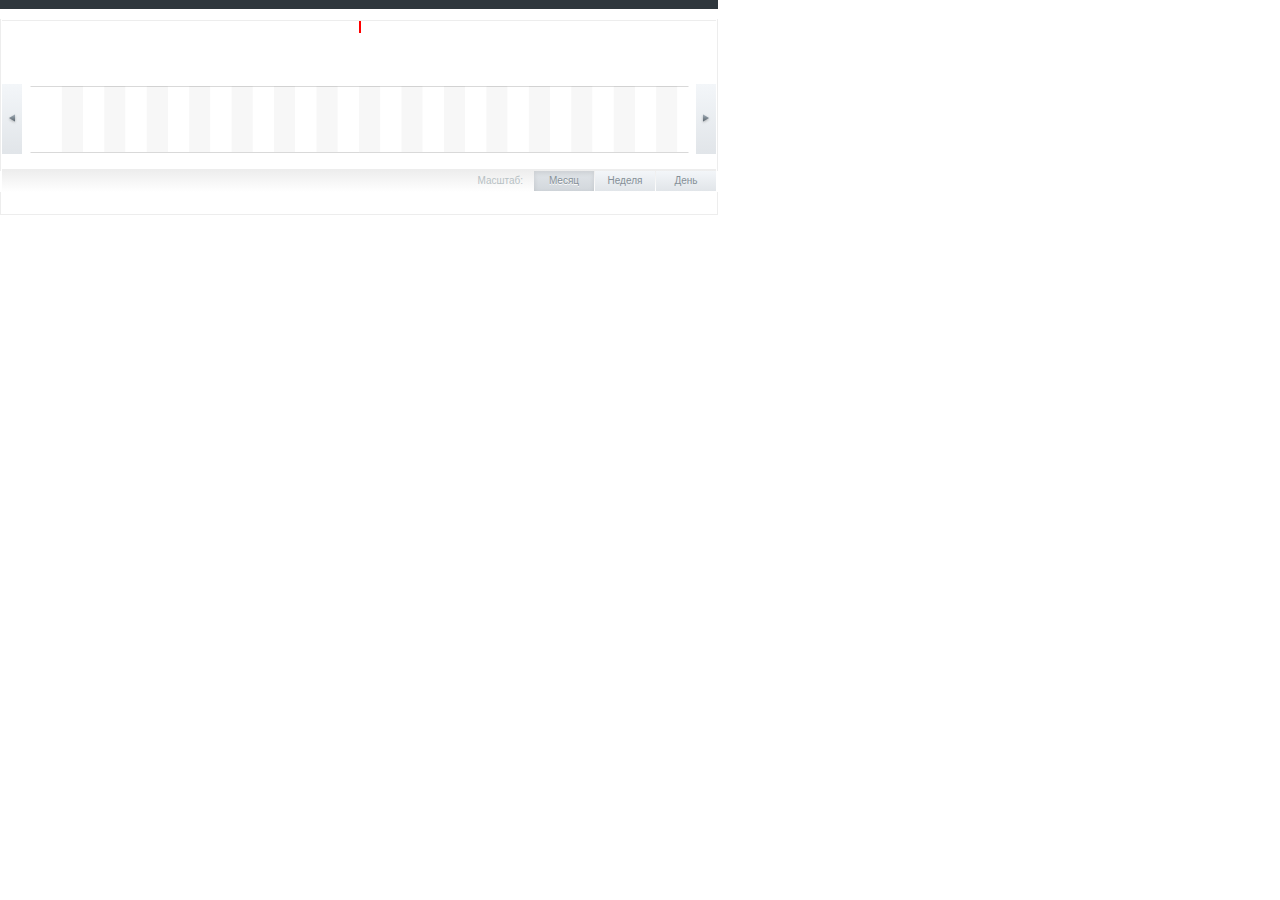
<file: index.html>
<!DOCTYPE html>
<html>
<head>
	<meta charset="utf-8">
	<title>Назначение Шойгу и отставка Сердюкова | РИА Новости</title>


	<link rel="stylesheet" type="text/css" href="css/common.css">
	<!--<link rel="stylesheet" type="text/css" href="css/scrollbar.css">-->

	<script type="text/javascript" src="js/jquery.min.js"></script>
	<script type="text/javascript" src="js/jquery.state.js?"></script>
	<script type="text/javascript" src="js/jquery.tmpl.js?"></script>
	<script type="text/javascript" src="js/jquery.flot.js?"></script>
	<script type="text/javascript" src="js/jquery.flot.crosshair.js"></script>
	<script type="text/javascript" src="js/jquery.flot.navigate.js"></script>
	<script type="text/javascript" src="js/article_timeline_a.js"></script>
	<style type="text/css">
		#timeline_flow {
			width: 680px;
			/*height:500px;*/
			/*overflow: scroll;*/
		}
	</style>
</head>
<body>


<div id="story_timeline_container" class="story_timeline_container">
	<div class="story_main_container">
		<div class="story_main" style="border: none;">
			<div class="story_summary">
				<div class="story_summary_header"><h3>Тема</h3>
					<div class="clearfix"></div>
				</div>
			</div>
			<div class="timeline_navigator_container">
				<div id="timeline_navigator_controls" class="timeline_navigator_controls">

					<div id="timeline_navigator" unselectable="on"
						 style="padding: 0px; position: relative;">
					</div>
					<div id="timeline_navigator_loader" class="timeline_loader_1"></div>
					<div class="middle_check"></div>

					<a href="#" class="prev"><span class="ico"></span></a>
					<a href="#" class="next"><span class="ico"></span></a>
				</div>
				<div class="scale-change-bar"><span>Масштаб:</span><a class="active-state state state-0" href="#month"
																	  data-scale-size="MONTH">Месяц</a><a
						class="state state-1" href="#week" data-scale-size="WEEK">Неделя</a><a class="state state-2"
																							   href="#day"
																							   data-scale-size="DAY">День</a>
				</div>
				<div class="clear"></div>
				<span class="bottom-shadow"></span></div>
		</div>
		<span class="timeline_article_cursor"></span>
	</div>
	<div class="story_timeline" id="timeline_flow">
		<div class="timeline"  >
			<div class="timeline_video_data"></div>

		</div>
		<div id="story_timeline_loader" class="timeline_loader_1"></div>
	</div>
</div>


<script type="text/javascript">
	$(function(){
		$("#story_timeline_container")
				.articles_timeline({
					"data":{
						"articles":[
							{ "id":910894279, "date":new Date("12/10/2012 17:12"), "title":"Шойгу формирует комфортную для работы команду, считают в Думе", "announce":"Первый зампредседателя комитета Сергей Жигарев отметил, что министр обороны Сергей Шойгу \"оперативно подбирает команду, с которой ему комфортно и эффективно будет работать\".", "url":"/politics/20121115/910894279.html", "views":2584, "comments":0, "medias":{"announce_image":{"s120x83":{"title":"", "alt":"", "src":"http://img22.ria.ru/images/91082/77/910827751.jpg", "width":120, "height":83}}, "images":[], "video":[]}, "subscription":{"status":"unsubscribed"}},
							{ "id":910894279, "date":new Date("11/29/2012 17:12"), "title":"Шойгу формирует комфортную для работы команду, считают в Думе", "announce":"Первый зампредседателя комитета Сергей Жигарев отметил, что министр обороны Сергей Шойгу \"оперативно подбирает команду, с которой ему комфортно и эффективно будет работать\".", "url":"/politics/20121115/910894279.html", "views":2584, "comments":0, "medias":{"announce_image":{"s120x83":{"title":"", "alt":"", "src":"http://img22.ria.ru/images/91082/77/910827751.jpg", "width":120, "height":83}}, "images":[], "video":[]}, "subscription":{"status":"unsubscribed"}},
							{ "id":910894279, "date":new Date("11/26/2012 17:12"), "title":"Шойгу формирует комфортную для работы команду, считают в Думе", "announce":"Первый зампредседателя комитета Сергей Жигарев отметил, что министр обороны Сергей Шойгу \"оперативно подбирает команду, с которой ему комфортно и эффективно будет работать\".", "url":"/politics/20121115/910894279.html", "views":2584, "comments":0, "medias":{"announce_image":{"s120x83":{"title":"", "alt":"", "src":"http://img22.ria.ru/images/91082/77/910827751.jpg", "width":120, "height":83}}, "images":[], "video":[]}, "subscription":{"status":"unsubscribed"}},
							{ "id":910894279, "date":new Date("11/22/2012 17:12"), "title":"Шойгу формирует комфортную для работы команду, считают в Думе", "announce":"Первый зампредседателя комитета Сергей Жигарев отметил, что министр обороны Сергей Шойгу \"оперативно подбирает команду, с которой ему комфортно и эффективно будет работать\".", "url":"/politics/20121115/910894279.html", "views":2584, "comments":0, "medias":{"announce_image":{"s120x83":{"title":"", "alt":"", "src":"http://img22.ria.ru/images/91082/77/910827751.jpg", "width":120, "height":83}}, "images":[], "video":[]}, "subscription":{"status":"unsubscribed"}},
							{ "id":910894279, "date":new Date("11/20/2012 17:12"), "title":"Шойгу формирует комфортную для работы команду, считают в Думе", "announce":"Первый зампредседателя комитета Сергей Жигарев отметил, что министр обороны Сергей Шойгу \"оперативно подбирает команду, с которой ему комфортно и эффективно будет работать\".", "url":"/politics/20121115/910894279.html", "views":2584, "comments":0, "medias":{"announce_image":{"s120x83":{"title":"", "alt":"", "src":"http://img22.ria.ru/images/91082/77/910827751.jpg", "width":120, "height":83}}, "images":[], "video":[]}, "subscription":{"status":"unsubscribed"}},
							{ "id":910894279, "date":new Date("11/16/2012 17:12"), "title":"Шойгу формирует комфортную для работы команду, считают в Думе", "announce":"Первый зампредседателя комитета Сергей Жигарев отметил, что министр обороны Сергей Шойгу \"оперативно подбирает команду, с которой ему комфортно и эффективно будет работать\".", "url":"/politics/20121115/910894279.html", "views":2584, "comments":0, "medias":{"announce_image":{"s120x83":{"title":"", "alt":"", "src":"http://img22.ria.ru/images/91082/77/910827751.jpg", "width":120, "height":83}}, "images":[], "video":[]}, "subscription":{"status":"unsubscribed"}},
							{ "id":910844994, "date":new Date("11/15/2012 12:48"), "title":"Цаликов остался замом Шойгу - теперь в Минобороны", "announce":"Руслан Цаликов и Юрий Борисов назначены заместителями министра обороны РФ. В соответствии с указом президента РФ, этих должностей лишились Дмитрий Чушкин и Елена Козлова, сообщила в четверг пресс-служба Кремля.", "url":"/defense_safety/20121115/910844994.html", "views":4525, "comments":0, "medias":{"announce_image":{"s120x83":{"title":"", "alt":"", "src":"http://img22.ria.ru/images/91082/77/910827751.jpg", "width":120, "height":83}}, "images":[], "video":[]}, "subscription":{"status":"unsubscribed"}},
							{ "id":910793668, "date":new Date("11/15/2012 02:27"), "title":"Назначение Сердюкова советником главы \"Ростехнологий\" обсуждается", "announce":"Официальное решение о назначении экс-министра обороны Анатолия Сердюкова советником гендиректора госкорпорации \"Ростехнологии\" пока не принято, сообщил РИА Новости источник, знакомый с ситуацией.", "url":"/politics/20121115/910793668.html", "views":153636, "comments":0, "medias":{"announce_image":{"s120x83":{"title":"", "alt":"", "src":"http://img22.ria.ru/images/90674/12/906741230.jpg", "width":120, "height":83}}, "images":[], "video":[]}, "subscription":{"status":"unsubscribed"}},
							{ "id":910596236, "date":new Date("11/13/2012 14:52"), "title":"Полтавченко поддержал решение Шойгу о приостановке переезда ВМА", "announce":"Губернатор Петербурга Георгий Полтавченко считает правильным решение недавно назначенного главой Минобороны РФ Сергея Шойгу о приостановке переезда Военно-медицинской академии из центра города в пригород северной столицы Сестрорецк.", "url":"/defense_safety/20121113/910596236.html", "views":5320, "comments":0, "medias":{"announce_image":{"s120x83":{"title":"", "alt":"", "src":"http://img22.ria.ru/images/91008/58/910085873.jpg", "width":120, "height":83}}, "images":[], "video":[]}, "subscription":{"status":"unsubscribed"}},
							{ "id":910169992, "date":new Date("11/09/2012 12:00"), "title":"Минобороны РФ после назначения Шойгу решило вернуть картины в КЦ ВС", "announce":"Полотна отечественных мастеров живописи, прежде выставленные в КЦ, несколько лет назад были перемещены в различные административные здания Минобороны.", "url":"/defense_safety/20121109/910169992.html", "views":4045, "comments":0, "medias":{"announce_image":{}, "images":[], "video":[]}, "subscription":{"status":"unsubscribed"}},
							{ "id":910066807, "date":new Date("11/09/2012 11:35"), "title":"Биография Валерия Герасимова", "announce":"Президент РФ Путин на встрече с главой Минобороны 9 ноября 2012 года одобрил кандидатуру Валерия Герасимова на пост начальника Генштаба вместо Николая Макарова.", "url":"/spravka/20121109/910066807.html", "views":5719, "comments":0, "medias":{"announce_image":{"s120x83":{"title":"", "alt":"", "src":"http://img22.ria.ru/images/91016/60/910166065.jpg", "width":120, "height":83}}, "images":[], "video":[]}, "subscription":{"status":"unsubscribed"}},
							{ "id":910105207, "date":new Date("11/08/2012 18:34"), "title":"Рогозин готов оказать Шойгу экспертную поддержку", "announce":"\"Ему надо войти в курс дела, поэтому сейчас пока мы его не терзаем, а, наоборот, я уже сказал Сергею Кужугетовичу о том, что он может рассчитывать на любую экспертную поддержку со стороны аппарата правительства и аппарата Военно-промышленной комиссии\",- сказал Рогозин журналистам.", "url":"/defense_safety/20121108/910105207.html", "views":1600, "comments":0, "medias":{"announce_image":{"s120x83":{"title":"", "alt":"", "src":"http://img22.ria.ru/images/90967/86/909678612.jpg", "width":120, "height":83}}, "images":[], "video":[]}, "subscription":{"status":"unsubscribed"}},
							{ "id":910057697, "date":new Date("11/08/2012 14:55"), "title":"Биография Юрия Садовенко", "announce":"Сергей Шойгу, возглавивший 6 ноября 2012 года Министерство обороны РФ, назначил руководителем аппарата ведомства генерал-лейтенанта Юрия Садовенко, который ранее занимал пост главы администрации Подмосковья.", "url":"/spravka/20121108/910057697.html", "views":6420, "comments":0, "medias":{"announce_image":{"s120x83":{"title":"", "alt":"", "src":"http://img22.ria.ru/images/91006/45/910064526.jpg", "width":120, "height":83}}, "images":[], "video":[]}, "subscription":{"status":"unsubscribed"}},
							{ "id":910049909, "date":new Date("11/08/2012 14:18"), "title":"Источник: Шойгу консультируется по кадровым перестановкам в Минобороны", "announce":"\"В ближайшие дни в министерстве обороны произойдет ряд кадровых изменений. В основном это коснется высшего командного состава. Как ожидается, своих должностей лишатся начальник Генерального штаба и ряд заместителей министра обороны\", - сообщил РИА Новости источник в министерстве.", "url":"/defense_safety/20121108/910049909.html", "views":28284, "comments":0, "medias":{"announce_image":{"s120x83":{"title":"", "alt":"", "src":"http://img22.ria.ru/images/90969/01/909690198.jpg", "width":120, "height":83}}, "images":[], "video":[]}, "subscription":{"status":"unsubscribed"}},
							{ "id":910045432, "date":new Date("11/08/2012 13:48"), "title":"Шойгу назначил Садовенко руководителем своего аппарата", "announce":"В конце мая текущего года Шойгу, занимавший тогда пост губернатора Московской области, назначил Садовенко руководителем своей администрации. До этого, с октября 2011 года, он был директором аппарата главы МЧС РФ.", "url":"/defense_safety/20121108/910045432.html", "views":17417, "comments":0, "medias":{"announce_image":{"s120x83":{"title":"", "alt":"", "src":"http://img22.ria.ru/images/91006/45/910064526.jpg", "width":120, "height":83}}, "images":[], "video":[]}, "subscription":{"status":"unsubscribed"}},
							{ "id":909984904, "date":new Date("11/08/2012 03:45"), "title":"Шойгу назначил главой аппарата Минобороны своего помощника Садовенко", "announce":"В конце мая текущего года Шойгу, занимавший пост губернатора Московской области, назначил Садовенко руководителем своей администрации. До этого, с октября 2011 года, он был директором аппарата главы МЧС РФ.", "url":"/defense_safety/20121108/909984904.html", "views":11960, "comments":0, "medias":{"announce_image":{"s120x83":{"title":"", "alt":"", "src":"http://img22.ria.ru/images/90969/01/909690198.jpg", "width":120, "height":83}}, "images":[], "video":[]}, "subscription":{"status":"unsubscribed"}},
							{ "id":909931586, "date":new Date("11/07/2012 16:45"), "title":"Медведев прокомментировал отставку Сердюкова и переизбрание Обамы", "announce":"Премьер-министр РФ Дмитрий Медведев на встрече с журналистами в Ханое прокомментировал отставку министра обороны России Анатолия Сердюкова и переизбрание президента Барака Обамы на выборах в США.", "url":"/tv_politics/20121107/909931586.html", "views":8100, "comments":0, "medias":{"announce_image":{"s120x83":{"title":"", "alt":"", "src":"http://img22.ria.ru/images/90993/11/909931150.jpg", "width":120, "height":83}}, "images":[], "video":[
								{"video_preview":{"title":"", "alt":"", "src":"http://img22.ria.ru/images/90993/09/909930938.jpg", "width":640, "height":360}, "video_id":"item_video_909930935"}
							]}, "subscription":{"status":"unsubscribed"}},
							{ "id":909959680, "date":new Date("11/07/2012 16:22"), "title":"Шойгу обратил особое внимание на подготовку к параду Победы", "announce":"Шойгу указал на обязательное участие в этом параде воспитанников суворовских и нахимовских училищ.", "url":"/defense_safety/20121107/909959680.html", "views":641, "comments":0, "medias":{"announce_image":{"s120x83":{"title":"", "alt":"", "src":"http://img22.ria.ru/images/90969/01/909690198.jpg", "width":120, "height":83}}, "images":[], "video":[]}, "subscription":{"status":"unsubscribed"}},
							{ "id":909909898, "date":new Date("11/07/2012 14:43"), "title":"Шойгу приступил к исполнению обязанностей министра обороны России", "announce":"О замене Анатолия Сердюкова бывшим главой МЧС и губернатором Подмосковья Сергеем Шойгу президент РФ Владимир Путин объявил во вторник. По его словам, этот шаг должен обеспечить объективное расследование деятельности Минобороны.", "url":"/politics/20121107/909909898.html", "views":8163, "comments":0, "medias":{"announce_image":{"s120x83":{"title":"", "alt":"", "src":"http://img22.ria.ru/images/90967/86/909678612.jpg", "width":120, "height":83}}, "images":[], "video":[]}, "subscription":{"status":"unsubscribed"}},
							{ "id":909899397, "date":new Date("11/07/2012 13:35"), "title":"Медведев заявил, что у него нет и не было претензий к Сердюкову", "announce":"Отвечая в среду на вопросы журналистов, Медведев отметил, что Сердюков начал сложнейший процесс преобразований в армии и в целом его деятельность была эффективной.", "url":"/defense_safety/20121107/909899397.html", "views":3286, "comments":0, "medias":{"announce_image":{"s120x83":{"title":"", "alt":"", "src":"http://img22.ria.ru/images/90986/31/909863179.jpg", "width":120, "height":83}}, "images":[], "video":[]}, "subscription":{"status":"unsubscribed"}},
							{ "id":909897336, "date":new Date("11/07/2012 13:15"), "title":"Медведев назвал кандидатуру Шойгу оптимальной на пост главы Минобороны", "announce":"Премьер-министр РФ Дмитрий Медведев считает, что Шойгу сможет до конца довести начатые предшественником Анатолием Сердюковым преобразования в армии.", "url":"/politics/20121107/909897336.html", "views":1378, "comments":0, "medias":{"announce_image":{"s120x83":{"title":"", "alt":"", "src":"http://img22.ria.ru/images/90967/32/909673260.jpg", "width":120, "height":83}}, "images":[], "video":[]}, "subscription":{"status":"unsubscribed"}},
							{ "id":909894934, "date":new Date("11/07/2012 12:58"), "title":"Сердюков передал Шойгу \"ядерный чемодан\", сообщил источник", "announce":"\"Сергей Кужугетович (Шойгу) приступил к приему дел и должности министра обороны. В частности, вчера ему уже передано устройство связи с боевыми расчетами Ракетных войск стратегического назначения - так называемый \"ядерный чемодан\"\", - сообщил РИА Новости высокопоставленный источник в Минобороны.", "url":"/defense_safety/20121107/909894934.html", "views":11784, "comments":0, "medias":{"announce_image":{"s120x83":{"title":"", "alt":"", "src":"http://img22.ria.ru/images/90669/49/906694908.jpg", "width":120, "height":83}}, "images":[], "video":[]}, "subscription":{"status":"unsubscribed"}},
							{ "id":909794673, "date":new Date("11/06/2012 19:38"), "title":"Глава МЧС поздравил Шойгу с назначением на должность министра обороны", "announce":"Пучков напомнил, что все вопросы Шойгу решал в интересах людей, находясь на различных должностях, в том числе и будучи губернатором Московской области.", "url":"/politics/20121106/909794673.html", "views":1833, "comments":0, "medias":{"announce_image":{"s120x83":{"title":"", "alt":"", "src":"http://img22.ria.ru/images/90969/01/909690198.jpg", "width":120, "height":83}}, "images":[], "video":[]}, "subscription":{"status":"unsubscribed"}},
							{ "id":909793082, "date":new Date("11/06/2012 19:20"), "title":"Отставка Сердюкова и назначение Шойгу в постах блогеров и анекдотах", "announce":"Блогеры в целом положительно оценивают назначение на пост главы оборонного ведомства Сергея Шойгу и пытаются очертить круг проблем, с которыми столкнется экс-губернатор Подмосковья.", "url":"/society/20121106/909793082.html", "views":15797, "comments":0, "medias":{"announce_image":{"s120x83":{"title":"", "alt":"", "src":"http://img22.ria.ru/images/90969/49/909694917.jpg", "width":120, "height":83}}, "images":[], "video":[]}, "subscription":{"status":"unsubscribed"}},
							{ "id":909791335, "date":new Date("11/06/2012 19:04"), "title":"Смена караула:  после ухода Сердюкова ждут нового главу Генштаба", "announce":"В ряде СМИ уже появлялась информация о скором уходе Макарова в отставку - вслед за покинувшим пост главы военного ведомства Сердюковым. Начальник Генштаба считается убежденным сторонником радикальных реформ, проводимых в российской армии последние четыре года.", "url":"/politics/20121106/909791335.html", "views":165006, "comments":0, "medias":{"announce_image":{"s120x83":{"title":"", "alt":"", "src":"http://img22.ria.ru/images/90968/53/909685303.jpg", "width":120, "height":83}}, "images":[], "video":[]}, "subscription":{"status":"unsubscribed"}}
						],
						"statistic":[
//                            {"count":1, "date":"11/06/2012 11:00", "is_first":true},
//                            {"count":3, "date":"11/06/2012 12:00"},
//                            {"count":9, "date":"11/06/2012 13:00"},
//                            {"count":8, "date":"11/06/2012 14:00"},
//                            {"count":3, "date":"11/06/2012 15:00"},
//                            {"count":1, "date":"11/06/2012 16:00"},
//                            {"count":8, "date":"11/06/2012 17:00"},
							{"count":3, "date":"11/06/2012 19:00", "is_first":true},
							{"count":10, "date":"11/07/2012 12:00"},
							{"count":10, "date":"11/07/2012 13:00"},
							{"count":3, "date":"11/07/2012 14:00"},
							{"count":3, "date":"11/07/2012 16:00"},
							{"count":1, "date":"11/08/2012 03:00"},
							{"count":1, "date":"11/08/2012 13:00"},
							{"count":2, "date":"11/08/2012 14:00"},
							{"count":1, "date":"11/08/2012 18:00"},
							{"count":1, "date":"11/09/2012 11:00"},
							{"count":1, "date":"11/09/2012 12:00"},
							{"count":1, "date":"11/13/2012 14:00"},
							{"count":1, "date":"11/15/2012 02:00"},
							{"count":1, "date":"11/15/2012 12:00"},
							{"count":1, "date":"11/16/2012 17:00"},
							{"count":1, "date":"11/20/2012 17:00"},
							{"count":1, "date":"11/22/2012 17:00"},
							{"count":1, "date":"11/26/2012 17:00"},
							{"count":1, "date":"11/29/2012 17:00"},
							{"count":1, "date":"12/10/2012 17:00"}
						]
					},
					"list":"shoygu_serdyukov_06112012"
				});

	})

</script>

<div id="log" style="position: fixed; bottom: 0; right: 0;  width: 300px; color: #00c100; background: #000; font-size: 9px;"></div>

<div id="current_timestamp" style="position: fixed; bottom: 0; left: 0;  width: 100px; color: #00c100; background: #000; font-size: 9px;">

</div>
</body>
</html>
</file>
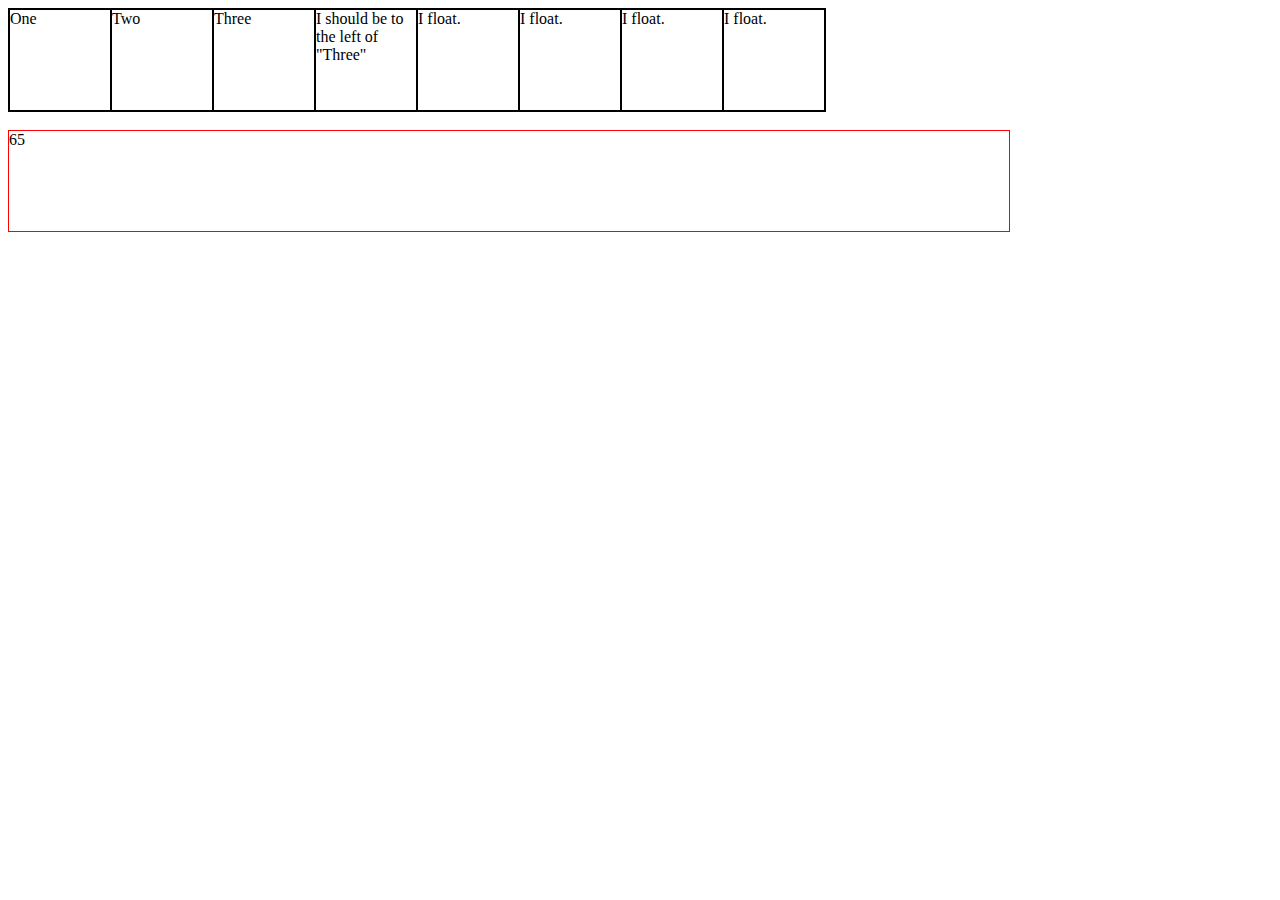
<file: test_float.html>
<!DOCTYPE HTML PUBLIC "-//W3C//DTD HTML 4.01 Transitional//EN"
        "http://www.w3.org/TR/html4/loose.dtd">
<html>
<head>
    <title></title>

    <style type="text/css">
         .wrapper {
             border: 1px  solid red;
             width: 1000px;
             height: 100px;
             overflow: auto;
         }
         .wrapperq {
             width: 10000%
         }
        .wrapper span {
            width: 1000px;
            display: block;
            border: 0px  solid green;
            float: right;

        }

         .float-wrap {
             /* 816 = <number of floats> * (<float width> + 2 * <float border width>) */
             width:816px;
             border:1px solid;
             /* causes .float-wrap's height to match its child divs */
             overflow:auto;
         }
         .left-floater {
             width:100px;
             height:100px;
             border:1px solid;
             float:left;
         }

         .outer {
             overflow-x: scroll;
         }


    </style>
</head>
<body>

<div class="outer">
    <div class="float-wrap">
        <div class="left-floater">
            One
        </div>
        <div class="left-floater">
            Two
        </div>
        <div class="left-floater">
            Three
        </div>
        <div class="left-floater">
            I should be to the left of "Three"
        </div>
        <div class="left-floater">
            I float.
        </div>
        <div class="left-floater">
            I float.
        </div>
        <div class="left-floater">
            I float.
        </div>
        <div class="left-floater">
            I float.
        </div>
    </div>
</div>​


<div class="wrapper">
<div class="wrapperq">
    <span>1234545</span>
    <span>234545</span>
    <span>34545</span>
    <span>4545</span>
    <span>545</span>
    <span>65</span>
    <span>34545</span>
    <span>4545</span>
    <span>545</span>
    <span>65</span>
    <span>1234545</span>
    <span>234545</span>
    <span>34545</span>
    <span>4545</span>
    <span>545</span>
    <span>65</span>
    <span>34545</span>
    <span>4545</span>
    <span>545</span>
    <span>65</span>
    <span>1234545</span>
    <span>234545</span>
    <span>34545</span>
    <span>4545</span>
    <span>545</span>
    <span>65</span>
    <span>34545</span>
    <span>4545</span>
    <span>545</span>
    <span>65</span>
    <span>1234545</span>
    <span>234545</span>
    <span>34545</span>
    <span>4545</span>
    <span>545</span>
    <span>65</span>
    <span>34545</span>
    <span>4545</span>
    <span>545</span>
    <span>65</span>
    <span>1234545</span>
    <span>234545</span>
    <span>34545</span>
    <span>4545</span>
    <span>545</span>
    <span>65</span>
    <span>34545</span>
    <span>4545</span>
    <span>545</span>
    <span>65</span>
    <span>1234545</span>
    <span>234545</span>
    <span>34545</span>
    <span>4545</span>
    <span>545</span>
    <span>65</span>
    <span>34545</span>
    <span>4545</span>
    <span>545</span>
    <span>65</span>
    <span>1234545</span>
    <span>234545</span>
    <span>34545</span>
    <span>4545</span>
    <span>545</span>
    <span>65</span>
    <span>34545</span>
    <span>4545</span>
    <span>545</span>
    <span>65</span>
    <span>1234545</span>
    <span>234545</span>
    <span>34545</span>
    <span>4545</span>
    <span>545</span>
    <span>65</span>
    <span>34545</span>
    <span>4545</span>
    <span>545</span>
    <span>65</span>
    <span>1234545</span>
    <span>234545</span>
    <span>34545</span>
    <span>4545</span>
    <span>545</span>
    <span>65</span>
    <span>34545</span>
    <span>4545</span>
    <span>545</span>
    <span>65</span>
    <span>1234545</span>
    <span>234545</span>
    <span>34545</span>
    <span>4545</span>
    <span>545</span>
    <span>65</span>
    <span>34545</span>
    <span>4545</span>
    <span>545</span>
    <span>65</span>
</div>
</div>
</body>
</html>
</file>
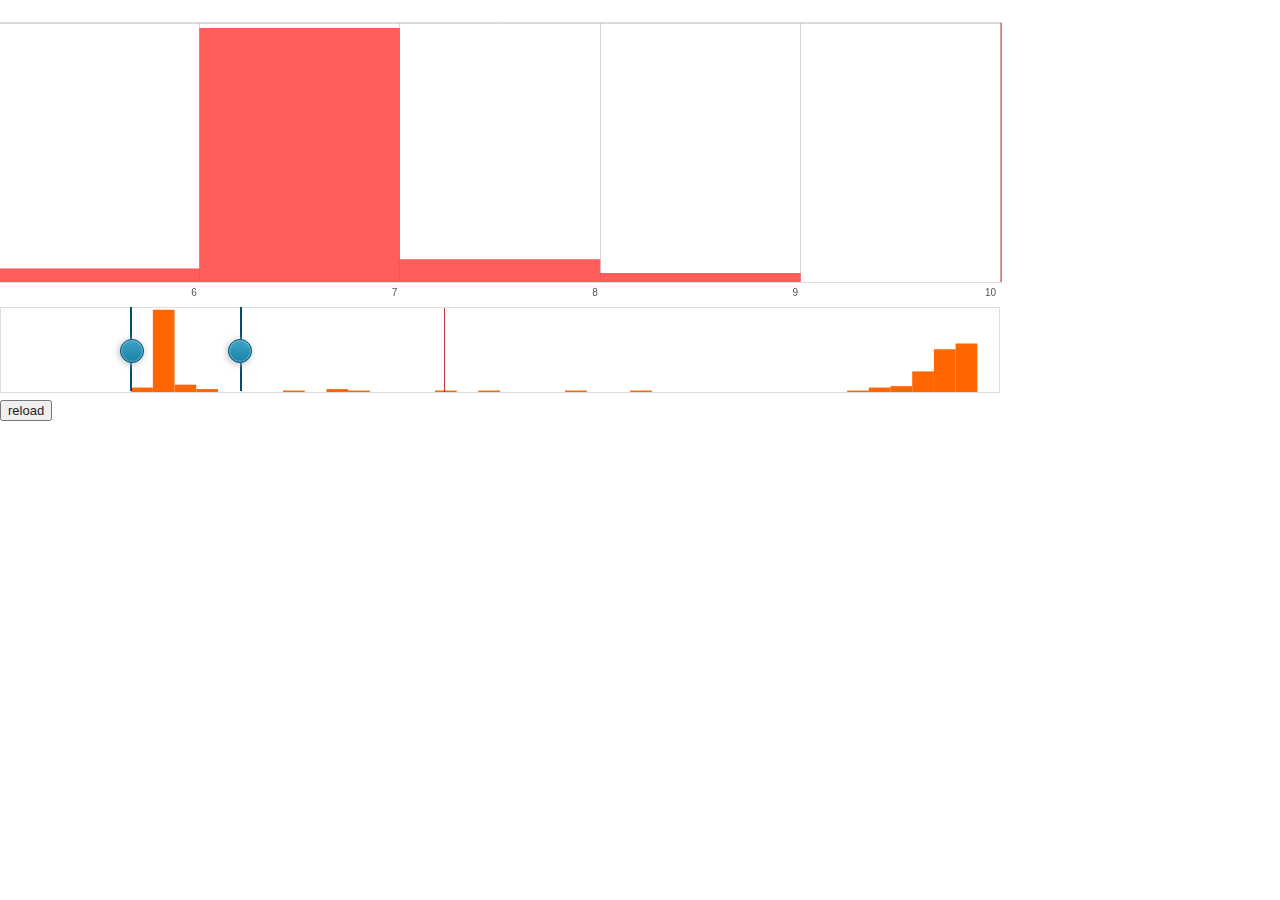
<file: timeline.html>
<!DOCTYPE html>
<html>
<head>
	<meta charset="utf-8">
	<title>Назначение Шойгу и отставка Сердюкова | РИА Новости</title>

	<link rel="stylesheet" type="text/css" href="css/common.css">
	<link rel="stylesheet" href="css/slider.ui.css" />

    <script type="text/javascript" src="js/jquery.min.js"></script>
    <script type="text/javascript" src="js/jquery-ui.js"></script>
    <script type="text/javascript" src="js/dragslider.js"></script>
    <script type="text/javascript" src="js/jquery.state.js?"></script>
    <script type="text/javascript" src="js/jquery.tmpl.js?"></script>
    <script type="text/javascript" src="js/jquery.flot.js?"></script>
    <script type="text/javascript" src="js/jquery.flot.crosshair.js"></script>
    <script type="text/javascript" src="js/jquery.flot.navigate.js"></script>
    <script type="text/javascript" src="js/jquery.flot.time.js"></script>
    <script type="text/javascript" src="js/jquery.flot.selection.js"></script>
    <script type="text/javascript" src="js/iscroll4.js"></script>
	<script type="text/javascript" src="timeline.js"></script>
	<style type="text/css">
		#timeline_navigator {
			width: 1054px;
			height: 300px;
			margin-left: -27px;
			/*overflow: scroll;*/
		}
		#timeline_navigator2 {
			width: 1014px;
			height: 100px;
			margin-left: -7px;
			/*overflow: scroll;*/
		}
		#slider {
			width: 996px;
			height: 84px;
			margin-top: -93px;
			/*overflow: scroll;*/
		}
	</style>
</head>
<body>


	<div id="story_timeline_container" class="story_timeline_container">
		<div id="timeline_navigator" unselectable="on"
		     style="padding: 0px; position: relative;">
		</div>
	</div>
	<div id="story_timeline_container2" class="story_timeline_container">
		<div id="timeline_navigator2" unselectable="on"
		     style="padding: 0px; position: relative;">
		</div>
	</div>
	<div id="slider" class="story_timeline_container">

	</div>


<script type="text/javascript">

	$(function(){


		plotInit();



	});

</script>
               <input type="button" value="reload" id="reload">
</body>
</html>
</file>
<file: css/common.css>
audio, canvas, video {
	display: inline-block;
	*display: inline;
	*zoom: 1;
}

audio:not([controls]) {
	display: none;
}

[hidden] {
	display: none;
}

html {
	font-size: 100%;
	-webkit-text-size-adjust: 100%;
	-ms-text-size-adjust: 100%;
}

html, button, input, select, textarea {
	font-family: sans-serif;
	color: #222;
}

body {
	margin: 0;
	font-size: 13px;
	line-height: 1.231;
}

::-moz-selection {
	background: #000;
	color: #fff;
	text-shadow: none;
}

::selection {
	background: #000;
	color: #fff;
	text-shadow: none;
}

a {
	color: #000;
}

a:focus {
	outline: thin dotted;
}

a:hover, a:active {
	outline: 0;
}

abbr[title] {
	border-bottom: 1px dotted;
}

b, strong {
	font-weight: bold;
}

dfn {
	font-style: italic;
}

hr {
	display: block;
	height: 1px;
	border: 0;
	border-top: 1px solid #ccc;
	margin: 1em 0;
	padding: 0;
}

ins {
	background: #ff9;
	color: #000;
	text-decoration: none;
}

mark {
	background: #ff0;
	color: #000;
	font-style: italic;
	font-weight: bold;
}

pre, code, kbd, samp {
	font-family: monospace, serif;
	_font-family: 'courier new', monospace;
	font-size: 1em;
}

pre {
	white-space: pre;
	white-space: pre-wrap;
	word-wrap: break-word;
}

small {
	font-size: 85%;
}

sub, sup {
	font-size: 75%;
	line-height: 0;
	position: relative;
	vertical-align: baseline;
}

sup {
	top: -0.5em;
}

sub {
	bottom: -0.25em;
}

img {
	-ms-interpolation-mode: bicubic;
	vertical-align: middle;
}

svg:not(:root) {
	overflow: hidden;
}

label {
	cursor: pointer;
}

legend {
	*margin-left: -7px;
	white-space: normal;
}

button, input, select, textarea {
	font-size: 100%;
	margin: 0;
	vertical-align: baseline;
	*vertical-align: middle;
}

button, input {
	line-height: normal;
}

button, input[type="button"], input[type="reset"], input[type="submit"] {
	cursor: pointer;
	-webkit-appearance: button;
	*overflow: visible;
}

button[disabled], input[disabled] {
	cursor: default;
}

input[type="checkbox"], input[type="radio"] {
	box-sizing: border-box;
	padding: 0;
	*width: 13px;
	*height: 13px;
}

input[type="search"] {
	-webkit-appearance: textfield;
	-moz-box-sizing: content-box;
	-webkit-box-sizing: content-box;
	box-sizing: content-box;
}

input[type="search"]::-webkit-search-decoration, input[type="search"]::-webkit-search-cancel-button {
	-webkit-appearance: none;
}

button::-moz-focus-inner, input::-moz-focus-inner {
	border: 0;
	padding: 0;
}

textarea {
	overflow: auto;
	vertical-align: top;
	resize: vertical;
}

input:invalid, textarea:invalid {
	background-color: #f0dddd;
}

td {
	vertical-align: top;
}

@font-face {
	font-family: "DINCondensedWeb";
	src: url("/css/fonts/DNC57__W.eot");
	src: url("/css/fonts/DNC57__W.eot?iefix") format("eot"), url("/css/fonts/DNC57__W.woff") format("woff"), url("/css/fonts/DNC57__W.ttf") format("truetype"), url("/css/fonts/DNC57__W.svg#DINCondensedWeb") format("svg");
}

.theme_summary {
	margin-bottom: 20px;
	font-family: Arial, Helvetica, sans-serif;
	font-size: 15px;
	line-height: 19px;
	color: #333;
}
.theme_summary h1 {
	margin-bottom: 12px;
	font: bold 26px/28px Arial, Helvetica, sans-serif;
	color: #000;
}

.theme_summary_header {
	margin-bottom: 16px;
	padding: 5px 0 4px 10px;
	background: #2f373d;
	color: #fff;
	font: normal 17px "DINCondensedWeb", "Arial Narrow", Arial;
	white-space: nowrap;
}
.theme_summary_header h3 {
	display: inline;
	float: left;
	text-transform: uppercase;
}
.theme_summary_header .page_content_title_header_watch {
	padding: 0 4px 0 20px;
	margin: 2px 7px 0 7px;
}
.theme_summary_header .page_content_title_header_watch.unsubscribed {
	background: url('/i/icons/ico-s0995708cf8.png') no-repeat;
	background-position: 7px -2937px;
	background-color: #fff;
}
.theme_summary_header .header_rss {
	margin: 2px 7px 0 0;
}

.theme_summary_item {
	margin: 0 10px 20px;
	font: normal 16px/20px Arial, Helvetica, sans-serif;
}

.theme_summary_info {
	margin-bottom: 12px;
	font-size: 11px/15px;
	color: #000;
}

.theme_summary_info_date {
	font-weight: bold;
	margin-right: 10px;
}

.theme_summary_info_slash {
	color: #a8acaf;
}

.theme_summary_announce_info {
	width: 237px;
	padding: 15px 15px 5px 15px;
	font: bold 11px/15px Arial;
	float: right;
	border: 1px solid #ededed;
}

.theme_summary_announce_info_text {
	color: #fe4543;
	display: block;
	margin-bottom: 10px;
}

.ie6 .theme_summary_header, .ie7 .theme_summary_header {
	overflow: hidden;
}
.ie6 .theme_summary_header h3, .ie7 .theme_summary_header h3 {
	font-weight: 400;
}

.passport {
	float: right;
	width: 270px;
	margin-left: -270px;
	margin-bottom: 10px;
	background: #fff;
	border-bottom: 3px solid #f3f4f4;
}
.index .passport {
	width: 27%;
	margin-left: 1%;
}
@media only screen and (max-width: 979px) {
	.fluid .index .passport {
		width: 38%;
		margin-left: 0;
	}
}
@media only screen and (max-width: 719px) {
	.fluid .index .passport {
		width: auto;
		margin: -1px 0 1px;
	}
}
@media only screen and (max-width: 719px) {
	.fluid .passport {
		float: none;
		display: block;
		width: auto;
		height: 28px;
		margin: -1px 0 1px;
		border: 1px solid #d9d9d9;
		overflow: hidden;
	}
}

.passport_inner {
	border: 2px solid #2f373d;
}
@media only screen and (max-width: 719px) {
	.fluid .passport_inner {
		border: none;
	}
}

.my_ria {
	padding: 4px 0 0 8px;
	margin: 0 1px;
	border-bottom: 1px solid #2f373d;
	font: normal 17px "DINCondensedWeb", "Arial Narrow", Arial;
	text-transform: uppercase;
}
@media only screen and (max-width: 719px) {
	.fluid .my_ria {
		float: left;
		margin: 0;
		border: none;
	}
}
.my_ria a {
	color: #000;
	text-decoration: none;
}

.stats {
	min-height: 20px;
	padding: 7px 8px 0 0;
	font-size: 11px;
	font-weight: bold;
}
@media only screen and (max-width: 719px) {
	.fluid .stats {
		float: right;
	}
}
.stats ul {
	margin: 0;
	padding: 0;
}
.stats a {
	color: #000;
	text-decoration: none;
}

.stats_item {
	float: left;
	margin: 0 0 0 8px;
	padding: 0 0 0 14px;
	background-repeat: no-repeat;
	background-position: 0 1px;
}
@media only screen and (max-width: 319px) {
	.fluid .stats_item span {
		display: none;
	}
}

.stats_item1 {
	background-image: url(../i/ico_star.png);
}

.stats_item2 {
	background-image: url(../i/ico_comments.png);
}

.stats_item3 {
	background-image: url(../i/ico_articles.png);
}

.rubric_story_tabs {
	height: 30px;
	margin-bottom: -1px;
	font-size: 11px;
	color: #858f97;
	overflow: hidden;
	border-bottom: 1px solid #ededed;
}

.rubric_story_tab, .rubric_story_tablink {
	float: left;
	height: 15px;
	margin-right: 2px;
	padding: 8px 2% 6px;
	background: #f3f4f4;
	border: 1px solid #ededed;
	border-bottom: 0;
	cursor: pointer;
}
.rubric_story_tab.fb i, .rubric_story_tablink.fb i {
	padding: 8px;
	background: url(/i/icons/tab-icons.png) -1px -205px no-repeat;
	margin-right: 4px;
}
.rubric_story_tab.vk i, .rubric_story_tablink.vk i {
	padding: 8px;
	background: url(/i/icons/tab-icons.png) -1px -245px no-repeat;
	margin-right: 4px;
}

.rubric_story_tab_sel {
	padding: 8px 2% 7px;
	border-color: #858f97;
	background: #858f97;
	color: #fff;
	cursor: default;
}

.rubric_story_tags {
	border: 1px solid #E2E5E7;
	border-top: 0;
}
.rubric_story_tags .rubric_tags_all {
	margin: 0 1px;
	padding: 7px 8px 10px 0;
	border-top: 1px solid #EDEDED;
	font-size: 11px;
	text-align: right;
}
.rubric_story_tags .rubric_tags_all a {
	color: #069;
	text-decoration: underline;
}

.rubric_story_map {
	border: 1px solid #E2E5E7;
	border-top: 0;
	padding: 10px;
}

.ie6 .rubric_story_tab.fb i, .ie7 .rubric_story_tab.fb i {
	vertical-align: top;
	float: left;
	margin-top: -7px;
}
.ie6 .rubric_story_tab.vk i, .ie7 .rubric_story_tab.vk i {
	vertical-align: top;
	float: left;
	margin-top: -7px;
}

.main_news {
	float: left;
	width: 44%;
	margin-bottom: 10px;
	margin-right: 1%;
	font-family: Arial, Helvetica, sans-serif;
	font-size: 12px;
}
@media only screen and (max-width: 979px) {
	.fluid .main_news {
		width: 60%;
	}
}
@media only screen and (max-width: 719px) {
	.fluid .main_news {
		float: none;
		width: auto;
		margin-right: 0;
	}
}
.fluid_col1 .main_news {
	width: 440px;
	margin-right: 10px;
}
@media only screen and (max-width: 979px) {
	.fluid .fluid_col1 .main_news {
		float: none;
		width: auto;
		margin-right: 0;
	}
}

.main_news_header {
	margin: 0;
	padding: 5px 10px 4px;
	background: #000;
	color: #fff;
	font: normal 17px "DINCondensedWeb", "Arial Narrow", Arial;
	text-transform: uppercase;
}

.main_news_items {
	margin: 0;
	padding: 0;
}
@media only screen and (max-width: 999px) {
	.fluid .main_news_items {
		padding: 12px 5px 0 10px;
		height: auto !important;
	}
}

.main_news_item {
	position: relative;
	margin-bottom: 2px;
	overflow: hidden;
	vertical-align: top;
}
@media only screen and (max-width: 999px) {
	.fluid .main_news_item {
		margin-bottom: 10px;
	}
}

.main_news_item_img {
	width: 440px;
	overflow: hidden;
}
@media only screen and (max-width: 999px) {
	.fluid .main_news_item_img {
		float: left;
		width: 220px;
		margin-right: 10px;
	}
}
@media only screen and (max-width: 479px) {
	.fluid .main_news_item_img {
		width: 26%;
		max-width: 120px;
	}
}
.main_news_item_img img {
	position: absolute;
	top: -100px;
	width: 440px;
}
.main_news_item_selected .main_news_item_img img {
	position: relative;
	top: 0;
}
@media only screen and (max-width: 999px) {
	.fluid .main_news_item_img img {
		position: static;
		max-width: 100%;
		margin: 3px 0 5px;
	}
}

.main_news_video {
	position: absolute;
	top: 0;
	left: 0;
	height: 250px;
	visibility: hidden;
	overflow: hidden;
	z-index: 10;
	background: #000;
}
.main_news_item_selected .main_news_video {
	visibility: visible;
}
.accordion_item_locked .main_news_video {
	visibility: hidden !important;
}
@media only screen and (max-width: 999px) {
	.fluid .main_news_video {
		display: none;
	}
}

@media only screen and (max-width: 479px) {
	.fluid .main_news_item_text {
		overflow: hidden;
		display: table-cell;
		height: 68px;
		vertical-align: middle;
	}
}
@media only screen and (max-width: 319px) {
	.fluid .main_news_item_text {
		height: auto;
	}
}
.main_news_item_text h3 {
	font-size: 13px;
	font-weight: bold;
	line-height: 17px;
	height: 34px;
}
@media only screen and (max-width: 999px) {
	.fluid .main_news_item_text h3 {
		height: auto;
		font-size: 14px;
	}
}
.main_news_item_selected .main_news_item_text h3, .main_news_item_animation .main_news_item_text h3 {
	font-size: 17px;
	line-height: 19px;
	height: 38px;
}
@media only screen and (max-width: 999px) {
	.fluid .main_news_item_selected .main_news_item_text h3, .fluid .main_news_item_animation .main_news_item_text h3 {
		height: auto;
		font-size: 14px;
	}
}
.main_news_item_text a {
	color: #fff;
	text-decoration: none;
}
@media only screen and (max-width: 999px) {
	.fluid .main_news_item_text a {
		color: #000;
	}
}

.main_news_item_rubric {
	margin: 2px 0 8px;
	font-size: 11px;
	font-weight: bold;
	color: #b3bbc1;
}
@media only screen and (max-width: 999px) {
	.fluid .main_news_item_rubric {
		font-weight: normal;
		margin: 2px 0;
	}
}
.main_news_item_selected .main_news_item_rubric, .main_news_item_animation .main_news_item_rubric {
	font-size: 13px;
}
@media only screen and (max-width: 999px) {
	.fluid .main_news_item_selected .main_news_item_rubric, .fluid .main_news_item_animation .main_news_item_rubric {
		font-size: 11px;
	}
}
.main_news_item_rubric a {
	color: #54c6ff;
}
@media only screen and (max-width: 999px) {
	.fluid .main_news_item_rubric a {
		color: #00669c;
	}
}

.main_news_item_time {
	color: #b3bbc1;
	margin-right: 6px;
}
@media only screen and (max-width: 999px) {
	.fluid .main_news_item_time {
		color: #858f97;
	}
}

.main_news_item_update {
	position: absolute;
	right: 20px;
	bottom: 11px;
}
@media only screen and (max-width: 999px) {
	.fluid .main_news_item_update {
		position: static;
		margin: 2px 0 8px;
	}
}
.main_news_item_update .main_news_item_update_time {
	color: #858f97;
	font: normal 11px/15px Arial, Helvetica, sans-serif;
}

.main_news_item_selected .main_news_item_panel_holder,
.main_news_item_animation .main_news_item_panel_holder {
	position: relative;
	height: 1px;
	margin-top: -1px;
}
@media only screen and (max-width: 999px) {
	.fluid .main_news_item_selected .main_news_item_panel_holder, .fluid
  .main_news_item_animation .main_news_item_panel_holder {
		height: auto;
		margin-top: 0;
	}
}

.main_news_count1 .main_news_item_panel_holder {
	margin: 0;
	height: auto;
}
.main_news_count1 .main_news_item_panel_holder .main_news_item_panel {
	position: relative;
	background: #000;
}
@media only screen and (max-width: 999px) {
	.fluid .main_news_count1 .main_news_item_panel_holder .main_news_item_panel {
		position: static;
		background: none;
	}
}

.main_news_item_panel {
	position: relative;
	padding: 7px 17px 2px 20px;
	width: 403px;
	background: url(/i/main_arrow.png) 95% 50% no-repeat;
	background-color: rgba(103, 115, 125, 0.9);
	-webkit-box-shadow: inset 0 0 4px rgba(0, 0, 0, 0.4);
	-moz-box-shadow: inset 0 0 4px rgba(0, 0, 0, 0.4);
	box-shadow: inset 0 0 4px rgba(0, 0, 0, 0.4);
	font-family: Arial, Helvetica, sans-serif;
	font-weight: bold;
	font-size: 13px;
	line-height: 17px;
	color: #fff;
	cursor: pointer;
}
.no-rgba .main_news_item_panel {
	background-color: #67737d;
	filter: alpha(opacity=90);
}
.no-rgba .main_news_item_panel h3,
.no-rgba .main_news_item_panel .main_news_item_rubric {
	position: relative;
}
@media only screen and (max-width: 999px) {
	.fluid .main_news_item_panel {
		position: static;
		padding: 0;
		width: auto;
		background: none;
		-webkit-box-shadow: none;
		-moz-box-shadow: none;
		box-shadow: none;
		font-size: 12px;
		line-height: 14px;
		color: #222;
		cursor: default;
	}
}
.main_news_item_selected .main_news_item_panel, .main_news_item_animation .main_news_item_panel {
	position: absolute;
	left: 0;
	bottom: 0;
	z-index: 11;
	padding: 14px 17px 2px 20px;
	background: rgba(0, 0, 0, 0.7);
	font-size: 17px;
	line-height: 19px;
	cursor: default;
}
.main_news_item_selected .main_news_item_panel.toBack, .main_news_item_animation .main_news_item_panel.toBack {
	z-index: 1;
}
.no-rgba .main_news_item_selected .main_news_item_panel, .no-rgba .main_news_item_animation .main_news_item_panel {
	background: black;
	filter: alpha(opacity=70);
}
.no-rgba .main_news_item_selected .main_news_item_panel h3,
.no-rgba .main_news_item_selected .main_news_item_panel .main_news_item_rubric, .no-rgba .main_news_item_animation .main_news_item_panel h3,
.no-rgba .main_news_item_animation .main_news_item_panel .main_news_item_rubric {
	position: relative;
}
@media only screen and (max-width: 999px) {
	.fluid .main_news_item_selected .main_news_item_panel, .fluid .main_news_item_animation .main_news_item_panel {
		position: static;
		padding: 0;
		background: none;
		font-size: 12px;
		line-height: 14px;
	}
}

.main_news_item_announce {
	line-height: 17px;
	height: 0;
	width: 440px;
	overflow: hidden;
	background: #f3f6f9 url(/i/accordion_bg.png) 0 100% repeat-x;
	background: -moz-linear-gradient(top, #f3f6f9 0%, #e1e5e9 100%);
	background: -webkit-gradient(linear, left top, left bottom, color-stop(0%, #f3f6f9), color-stop(100%, #e1e5e9));
	background: -webkit-linear-gradient(top, #f3f6f9 0%, #e1e5e9 100%);
	background: -o-linear-gradient(top, #f3f6f9 0%, #e1e5e9 100%);
	background: -ms-linear-gradient(top, #f3f6f9 0%, #e1e5e9 100%);
	background: linear-gradient(top, #f3f6f9 0%, #e1e5e9 100%);
	filter: progid:DXImageTransform.Microsoft.gradient(startColorstr='#f3f6f9', endColorstr='#e1e5e9', GradientType=0 );
}
@media only screen and (max-width: 999px) {
	.fluid .main_news_item_announce {
		height: auto;
		width: auto;
		overflow: visible;
		background: none;
		filter: none;
	}
}
.main_news_item_selected .main_news_item_announce {
	height: auto;
}
@media only screen and (max-width: 479px) {
	.fluid .main_news_item_announce {
		display: none;
	}
}
.main_news_item_announce a {
	color: #000;
}

.main_news_item_announce_inner {
	padding: 10px 20px;
	height: 156px;
}
.main_news_item_announce_inner a {
	width: 400px;
}
@media only screen and (max-width: 999px) {
	.fluid .main_news_item_announce_inner {
		padding: 0;
		height: auto;
	}
	.fluid .main_news_item_announce_inner a {
		width: auto;
	}
}

.main_news_item_info {
	margin-top: 4px;
	overflow: hidden;
}
@media only screen and (max-width: 999px) {
	.fluid .main_news_item_info {
		margin-top: 4px !important;
	}
}

.main_news_item_story {
	margin-bottom: 2px;
}

.main_news_item_story a,
.main_news_item_comments a {
	font-size: 11px;
	line-height: 15px;
	color: #00669c;
	display: inline-block;
	text-decoration: underline;
}

.main_news_item_story a {
	padding-left: 18px;

	background-position: 1px -2697px;
}

.main_news_item_comments a {
	padding-left: 18px;

	background-position: 1px -2914px;
}

.main_news_item_views span {
	font-size: 11px;
	line-height: 15px;
	padding-left: 18px;
	display: inline-block;

	background-position: 0 -2654px;
}

.theme_special .main_news {
	margin-right: 7px;
}

.newsfeed {
	position: absolute;
	left: 45%;
	top: 0;
	bottom: 0;
	width: 27%;
	margin-bottom: 10px;
	font: 11px/15px Arial, Helvetica, sans-serif;
	border-bottom: 3px solid #f3f4f4;
}
@media only screen and (max-width: 979px) {
	.fluid .newsfeed {
		left: 62%;
		width: 38%;
		border-left: 0;
		border-right: 0;
	}
}
@media only screen and (max-width: 719px) {
	.fluid .newsfeed {
		position: relative;
		float: none;
		width: 100%;
		border-bottom: 0;
		left: auto;
	}
}
.newsfeed .popup-region {
	z-index: 12;
	top: 62px;
	right: 25px;
	height: 285px;
}
@media only screen and (max-width: 550px) {
	.fluid .newsfeed .popup-region {
		width: 300px;
		height: 320px;
	}
}
@media only screen and (max-width: 370px) {
	.fluid .newsfeed .popup-region {
		width: 150px;
		height: 320px;
	}
}
.newsfeed .popup-region .arrow.top {
	right: 22px !important;
}
.newsfeed .popup-region .loader {
	position: absolute;
	top: 0;
	left: 0;
	z-index: 13;
	width: 500px;
	height: 325px;
	opacity: 0.7;
}
.newsfeed .popup-region form {
	*zoom: 1;
}
.newsfeed .popup-region form:after {
	content: "";
	display: table;
	clear: both;
}
.newsfeed .popup-region .query {
	margin-bottom: 20px;
	*zoom: 1;
}
.newsfeed .popup-region .query:after {
	content: "";
	display: table;
	clear: both;
}
.newsfeed .popup-region .query input.query {
	width: 429px;
	height: 14px;
	padding: 3px;
	margin: 0;
	float: left;
	border: 1px solid #ededed;
	color: #989898;
	outline: none;
}
@media only screen and (max-width: 550px) {
	.fluid .newsfeed .popup-region .query input.query {
		width: 269px;
	}
}
@media only screen and (max-width: 370px) {
	.fluid .newsfeed .popup-region .query input.query {
		width: 119px;
	}
}
.newsfeed .popup-region .query button {
	float: right;
	width: 23px;
	height: 22px;
	border: 0px;
	background: url("/i/search2.png");
}
.newsfeed .popup-region h3 {
	margin-bottom: 12px;
	font: bold 14px Arial, Tahoma, Helvetica;
	color: #000000;
}
.newsfeed .popup-region .regions {
	*zoom: 1;
	overflow: hidden;
}
.newsfeed .popup-region .regions:after {
	content: "";
	display: table;
	clear: both;
}
.newsfeed .popup-region .russia {
	width: 220px;
	float: left;
	border-right: 1px solid #ededed;
}
@media only screen and (max-width: 550px) {
	.fluid .newsfeed .popup-region .russia {
		width: 300px;
		border: 0;
		margin-bottom: 20px;
	}
}
@media only screen and (max-width: 370px) {
	.fluid .newsfeed .popup-region .russia {
		width: 150px;
	}
}
.newsfeed .popup-region .worldwide {
	width: 220px;
	float: right;
}
@media only screen and (max-width: 550px) {
	.fluid .newsfeed .popup-region .worldwide {
		width: 300px;
	}
}
@media only screen and (max-width: 370px) {
	.fluid .newsfeed .popup-region .worldwide {
		width: 150px;
	}
}
@media only screen and (max-width: 550px) {
	.fluid .newsfeed .popup-region .russia.empty {
		display: none;
	}
	.fluid .newsfeed .popup-region .worldwide.empty {
		display: none;
	}
}
@media only screen and (max-width: 370px) {
	.fluid .newsfeed .popup-region .russia.empty {
		display: none;
	}
	.fluid .newsfeed .popup-region .worldwide {
		display: none;
	}
}
.newsfeed .popup-region .conveyor {
	width: 220px;
	height: 210px;
	overflow: hidden;
	overflow-y: scroll;
	overflow-x: hidden;
}
@media only screen and (max-width: 550px) {
	.fluid .newsfeed .popup-region .conveyor {
		width: 300px;
		height: 100px;
	}
}
@media only screen and (max-width: 370px) {
	.fluid .newsfeed .popup-region .conveyor {
		width: 150px;
	}
}
.newsfeed .popup-region .conveyor ul li {
	margin-bottom: 10px;
}
.newsfeed .popup-region .conveyor ul li a {
	color: #00669c;
	text-decoration: underline;
	cursor: pointer;
}
.newsfeed .popup-region .conveyor div.empty {
	display: none;
	color: #999999;
}
.newsfeed .popup-region a.more {
	display: block;
	width: 100px;
	height: 18px;
	padding: 2px 0 0 0;
	margin: 0 auto;
	border: 2px solid #e0e0e2;
	background: #edeef0;
	font: normal 14px "DINCondensedWeb", "Arial Narrow", Arial;
	text-transform: uppercase;
	text-align: center;
	color: #63686c;
	text-shadow: 0 1px 1px rgba(255, 255, 255, 0.3);
	cursor: pointer;
}
@media only screen and (max-width: 550px) {
	.fluid .newsfeed .popup-region.empty-one {
		height: 180px !important;
	}
}
@media only screen and (max-width: 370px) {
	.fluid .newsfeed .popup-region.empty-one {
		height: 180px !important;
	}
}

.newsfeed_holder {
	float: left;
	width: 27%;
	height: 100px;
}
@media only screen and (max-width: 979px) {
	.fluid .newsfeed_holder {
		width: auto;
		height: auto;
	}
}

.newsfeed_header {
	padding: 5px 10px 4px;
	background: #f80;
	color: #fff;
	font: normal 17px Arial;
	text-transform: uppercase;
	white-space: nowrap;
}
.newsfeed_header a {
	color: #fff;
	text-decoration: none;
}

.newsfeed_filters {
	float: right;
	margin: 0;
	padding: 4px 10px 4px 3px;
	font: normal 14px Arial;
	text-transform: uppercase;
	color: #fff;
}
.newsfeed_filters li {
	float: left;
	margin: 4px 10px 0;
	border-bottom: 1px dotted #fff;
	line-height: 15px;
	cursor: pointer;
}
.newsfeed_filters .selected {
	padding: 4px 10px 3px;
	margin: 0;
	background: #2f373d;
	border: none;
	-webkit-border-radius: 3px;
	-moz-border-radius: 3px;
	-ms-border-radius: 3px;
	-o-border-radius: 3px;
	border-radius: 3px;
	cursor: default;
}
.newsfeed_filters li.current-region {
	max-width: 135px;
	overflow: hidden;
	white-space: nowrap;
}
@media only screen and (max-width: 715px) {
	.fluid .newsfeed_filters li.current-region {
		max-width: inherit;
		overflow: none;
		white-space: inherit;
	}
}
@media only screen and (max-width: 400px) {
	.fluid .newsfeed_filters li.current-region {
		max-width: 135px;
		overflow: hidden;
		white-space: nowrap;
	}
}
@media only screen and (max-width: 250px) {
	.fluid .newsfeed_filters li.current-region {
		max-width: 105px;
		overflow: hidden;
		white-space: nowrap;
	}
}

.newsfeed_content {
	position: absolute;
	top: 30px;
	bottom: 0;
	border: 1px solid #ededed;
	border-top: 0;
	overflow: hidden;
}
@media only screen and (max-width: 719px) {
	.fluid .newsfeed_content {
		position: static;
		width: 100%;
		border-width: 0 0 1px 0;
	}
}

.newsfeed_content_f1_tab {
	display: none;
}

.newsfeed_filters2 {
	height: 22px;
	margin: 0;
	padding: 4px 3px;
	border-bottom: 1px solid #ededed;
	font: normal 14px "DINCondensedWeb", "Arial Narrow", Arial;
	text-transform: uppercase;
	color: #069;
}
.newsfeed_filters2 li {
	float: left;
	margin: 4px 10px 0;
	border-bottom: 1px dotted #069;
	line-height: 15px;
	cursor: pointer;
}
.newsfeed_filters2 .selected {
	padding: 4px 10px 3px;
	margin: 0;
	background: #2f373d;
	border: none;
	color: #fff;
	-webkit-border-radius: 3px;
	-moz-border-radius: 3px;
	-ms-border-radius: 3px;
	-o-border-radius: 3px;
	border-radius: 3px;
	cursor: default;
}

.newsfeed_filters3 {
	height: 22px;
	margin: 0;
	padding: 4px 3px;
	border-bottom: 1px solid #ededed;
	font: normal 14px "DINCondensedWeb", "Arial Narrow", Arial;
	text-transform: uppercase;
	color: #069;
}
.newsfeed_filters3 li {
	float: left;
	margin: 4px 10px 0;
	border-bottom: 1px dotted #069;
	line-height: 15px;
	cursor: pointer;
}
.newsfeed_filters3 .selected {
	padding: 4px 10px 3px;
	margin: 0;
	background: #2f373d;
	border: none;
	color: #fff;
	-webkit-border-radius: 3px;
	-moz-border-radius: 3px;
	-ms-border-radius: 3px;
	-o-border-radius: 3px;
	border-radius: 3px;
	cursor: default;
}

.newsfeed_items {
	padding-top: 15px;
}
.newsfeed_items .loader {
	position: absolute;
	top: 0;
	left: 0;
	z-index: 10;
	width: 100%;
	height: 100%;
	opacity: 0.7;
	background: white url("/i/loaders/horizontal-gray-160x24.gif") no-repeat 50% 50%;
}
.newsfeed_items ul {
	margin: 0;
	padding: 0;
}
.newsfeed_items ul.selected {
	display: block;
}
@media only screen and (max-width: 719px) {
	.fluid .newsfeed_items ul {
		display: none;
	}
	.fluid .newsfeed_items ul:first-child {
		display: block;
	}
}

.newsfeed_item {
	position: relative;
	margin: 0 15px 13px;
	overflow: hidden;
}
@media only screen and (max-width: 719px) {
	.fluid .newsfeed_item:nth-child(n+9) {
		display: none;
	}
}

.newsfeed_date {
	position: absolute;
	left: 0;
	color: #858f97;
}

.newsfeed_item_alert .newsfeed_date,
.newsfeed_alert {
	font-weight: bold;
	color: #f00;
	text-transform: uppercase;
}

.newsfeed_text {
	margin-left: 35px;
}
.newsfeed_text a {
	color: #000;
	text-decoration: none;
}
.newsfeed_text a img {
	margin: 0 0 1px 5px;
}

.newsfeed_change_region {
	position: relative;
	float: right;
	margin: 10px 12px 0 0;
	border-bottom: 1px dotted #069;
	color: #069;
	line-height: 12px;
	cursor: pointer;
}
.newsfeed_change_region a {
	color: #006699;
}

.newsfeed_all {
	position: absolute;
	bottom: 0;
	left: 0;
	right: 0;
	margin: 0 1px;
	padding: 8px 8px 10px 0;
	border-top: 1px solid #ededed;
	text-align: right;
	background: #fff;
}
@media only screen and (max-width: 719px) {
	.fluid .newsfeed_all {
		position: static;
	}
}
.newsfeed_all a {
	color: #069;
}

.newsfeed_all_fader {
	position: absolute;
	top: -11px;
	left: 0;
	right: 0;
	height: 10px;
	background: url(/i/news_fader.png) 0 0 repeat-x;
}

.newsfeed_item_story_link {
	display: block;
	color: #069 !important;
	text-decoration: underline !important;
}

.newsfeed_item_comments {
	padding-left: 20px;
	font-size: 11px/15px;
	color: #858f97;
	background: url('/i/icons/ico-s0995708cf8.png') no-repeat;
	background-position: 1px -2916px;
}

.newsfeed_item_views {
	font-size: 11px/15px;
	padding-left: 18px;
	color: #858f97;
	background: url('/i/icons/ico-s0995708cf8.png') no-repeat;
	background-position: 0 -2654px;
}

.theme_main {
	width: 720px;
	float: left;
}
.theme_main .main_news {
	width: 440px;
}
.theme_main .main_news_header {
	background: #f3f4f4;
	color: #000;
}
.theme_main.theme_special .main_news_header {
	background: #000;
	color: #fff;
}
.theme_main .newsfeed {
	width: 270px;
	left: 450px;
}
.theme_main .newsfeed .newsfeed_all.empty {
	border: none;
}
.theme_main .newsfeed .newsfeed_all.empty .newsfeed_all_fader {
	top: -10px;
}
.theme_main .newsfeed_header {
	background: #858f97;
}
.theme_main .newsfeed_holder {
	float: none;
}
.theme_main .rubric {
	width: 720px;
}
.theme_main .more_mm_title {
	background: #ff8800;
	margin-bottom: 0;
}
.theme_main .more_mm_all {
	float: none;
	text-align: right;
	margin: 0;
	padding: 8px 0 0 0;
}
.theme_main .more_mm_all a {
	margin: 0 0 0 10px;
}
.theme_main .rubric_theme_full {
	padding-top: 10px;
}
.theme_main .rubric_theme_main_materials .rubric_bytheme_item_list {
	padding: 10px 0 10px;
	border: 1px solid #EDEDED;
	border-top: none;
}

.ie6 .rubric_theme_full_main_news, .ie7 .rubric_theme_full_main_news {
	overflow: hidden;
}
.ie6 .rubric_theme_main_materials, .ie7 .rubric_theme_main_materials {
	overflow: hidden;
}
.ie6 .rubric_bytheme_item_header h2, .ie7 .rubric_bytheme_item_header h2 {
	font-weight: 400;
}

.rubric, .rubric_all {
	float: left;
	width: 72%;
	margin-right: 1%;
	margin-bottom: 0;
}
@media only screen and (max-width: 979px) {
	.fluid .rubric, .fluid .rubric_all {
		float: right;
		width: 100%;
		margin-right: 0;
	}
}
@media only screen and (max-width: 719px) {
	.fluid .rubric, .fluid .rubric_all {
		width: 100%;
		margin-right: 0;
	}
}
.fluid_col1 .rubric, .fluid_col1 .rubric_all {
	float: none;
	width: 100%;
}

.rubric_sidebar {
	float: right;
	height: 1px;
	width: 27%;
}
.rubric_sidebar .actual_view, .rubric_sidebar .interview {
	float: none;
	width: auto;
}

.rubric_theme_full_main_news {
	position: relative;
}

.rubric_bytheme {
	padding: 10px 0 0;
	border: 1px solid #ededed;
	border-top: 0;
}

.rubric_bytheme_item_header {
	padding: 5px 7px 4px 10px;
	background: #edeef0;
	color: #000;
	font: normal 17px "DINCondensedWeb", "Arial Narrow", Arial;
	white-space: nowrap;
	overflow: hidden;
}
.rubric_bytheme_item_header h2 {
	display: inline;
	text-transform: uppercase;
	float: left;
}

.rubric_bytheme_item_header_controls {
	width: 200px;
	float: right;
}

.rubric_bytheme_item_header_watch {
	float: right;
	display: block;
	color: #858f97;
	margin: 2px 0 0 7px;
	cursor: pointer;
	height: 16px;
	line-height: 16px;
	padding: 0 0 0 20px;
	font: normal 9px Arial;
	-webkit-border-radius: 2px;
	-moz-border-radius: 2px;
	-ms-border-radius: 2px;
	-o-border-radius: 2px;
	border-radius: 2px;
	background: url('/i/icons/ico-s0995708cf8.png') no-repeat;
	background-position: 7px -2937px;
	text-transform: none;
	cursor: pointer;
}
.rubric_bytheme_item_header_watch.unsubscribed {
	width: 63px;
	background-color: #fff;
	background-position: 7px -2937px;
}
.rubric_bytheme_item_header_watch.subscribed {
	width: 78px;
	background-color: #fff;
	background-position: 7px -1962px;
}
.rubric_bytheme_item_header_watch label {
	display: none;
	white-space: nowrap;
	line-height: 16px;
}
@media only screen and (max-width: 719px) {
	.fluid .rubric_bytheme_item_header_watch {
		display: none;
	}
}

.rubric_bytheme_item_header_controls_up {
	width: 16px;
	height: 16px;
	background: url('/i/icons/ico-s0995708cf8.png') no-repeat;
	background-position: 4px -2674px;
	background-color: #fff;
	-webkit-border-radius: 2px;
	-moz-border-radius: 2px;
	-ms-border-radius: 2px;
	-o-border-radius: 2px;
	border-radius: 2px;
	margin: 2px 0 0 7px;
	cursor: pointer;
	float: right;
}

.rubric_bytheme_item_header_controls_down {
	width: 16px;
	height: 16px;
	background: url('/i/icons/ico-s0995708cf8.png') no-repeat;
	background-position: 4px -2720px;
	background-color: #fff;
	-webkit-border-radius: 2px;
	-moz-border-radius: 2px;
	-ms-border-radius: 2px;
	-o-border-radius: 2px;
	border-radius: 2px;
	margin: 2px 0 0 7px;
	cursor: pointer;
	float: right;
}

.rubric_bytheme_item {
	border-bottom: 3px solid #f3f4f4;
	margin-bottom: 10px;
}

.rubric_bytheme_item_list {
	padding: 10px 0 0;
}
.rubric_bytheme_item_list a {
	text-decoration: none;
}
.rubric_bytheme_item_list img {
	width: 230px;
}

.rubric_bytheme_item_block {
	width: 230px;
	height: 210px;
	position: relative;
	margin: 0 6px 10px 4px;
	float: left;
	overflow: hidden;
	background: #edeef0;
}

.rubric_bytheme_item_block_inner {
	position: relative;
	background: #edeef0;
	padding: 10px;
}
.rubric_bytheme_item_block_inner span {
	font: bold 11px/15px Arial;
	color: #858f97;
	display: block;
}
.rubric_bytheme_item_block_inner h5 {
	height: 45px;
}
.rubric_bytheme_item_block_inner.photo {
	background: #2f373d;
	position: absolute;
	height: 60px;
	width: 210px;
	bottom: 0;
	left: 0;
}
.rubric_bytheme_item_block_inner.photo span {
	color: #b3bbc1;
}
.rubric_bytheme_item_block_inner.photo .rubric_bytheme_item_block_inner_title {
	color: #fff;
}

.rubric_bytheme_item_block_inner_lead {
	font: normal 10px Arial;
	color: #2f373d;
	line-height: 13px;
	display: block;
}

.rubric_bytheme_item_block_inner_title {
	color: #2f373d;
	font: bold 11px/15px Arial;
	display: block;
}

.rubric_bytheme_item_slider_container {
	width: 720px;
	height: 430px;
	position: relative;
	overflow: hidden;
}
.rubric_bytheme_item_slider_container.slider_container_hidden {
	height: 210px;
}

.rubric_bytheme_item_slider {
	position: absolute;
	top: 0;
	left: 0;
	width: 20000em;
	height: 430px;
}

.rubric_bytheme_item_block_wrap {
	float: left;
	height: 430px;
	width: 720px;
}

.rubric_bytheme_item_img {
	position: relative;
}

.rubric_bytheme_item_all {
	position: absolute;
	top: 8px;
	right: 10px;
	display: block;
	width: 200px;
	height: 20px;
	text-align: right;
	font: normal 11px Arial, Helvetica, sans-serif;
}
.rubric_bytheme_item_all a {
	color: #069;
	text-decoration: underline;
}

.rubric_bytheme_item_slider_nav {
	text-align: center;
	position: relative;
	padding-top: 14px;
}
.rubric_bytheme_item_slider_nav .disabled {
	opacity: .3;
	cursor: default;
}

.rubric_bytheme_item_slider_prev,
.rubric_bytheme_item_slider_next {
	display: inline-block;
	vertical-align: top;
	width: 11px;
	height: 11px;
	background: url(/i/photo_arrows.png) no-repeat -24px -2px;
	cursor: pointer;
	margin: 0 30px;
}

.rubric_bytheme_item_slider_next {
	background-position: -79px -2px;
}

.rubric_bytheme_item_slider_pages {
	display: inline-block;
	vertical-align: top;
	margin-top: 1px;
}
.rubric_bytheme_item_slider_pages div {
	display: inline-block;
	vertical-align: top;
	margin: 0 4px;
	width: 6px;
	height: 6px;
	border: 1px solid #e2e5e7;
	background: #f3f4f4;
	-webkit-border-radius: 4px;
	-moz-border-radius: 4px;
	-ms-border-radius: 4px;
	-o-border-radius: 4px;
	border-radius: 4px;
	cursor: pointer;
}
.rubric_bytheme_item_slider_pages div.active {
	background: #858f97;
	border-color: #858f97;
}

.story_main .rubric {
	margin: 0;
	width: 100%;
}

.rubric_tags {
	border: 1px solid #E2E5E7;
	border-top: 0;
}
.rubric_tags .rubric_tags_all {
	margin: 0 1px;
	padding: 7px 8px 10px 0;
	border-top: 1px solid #EDEDED;
	font-size: 11px;
	line-height: 15px;
	text-align: right;
}
.rubric_tags .rubric_tags_all a {
	color: #069;
	text-decoration: underline;
}

.fluid_col1 .ie6 .rubric, .fluid_col1 .ie6 .rubric_all, .fluid_col1 .ie7 .rubric, .fluid_col1 .ie7 .rubric_all {
	margin-right: 0;
}
.ie6 .rubric, .ie7 .rubric {
	margin-right: 0;
}
.ie6 .rubric_story_container, .ie7 .rubric_story_container {
	border-top: 1px solid #ededed;
}

.more_mm .header_rss {
	margin-top: -33px;
}

.more_mm_title {
	margin: 0 0 10px;
	padding: 5px 10px 4px;
	background: #2f373d;
	color: #fff;
	font: normal 17px "DINCondensedWeb", "Arial Narrow", Arial;
	text-transform: uppercase;
	white-space: nowrap;
	display: block;
	text-decoration: none;
}
.more_mm_title a {
	color: #fff;
	text-decoration: none;
}

.more_mm_rubric {
	margin-bottom: 10px;
	border-bottom: 3px solid #f3f4f4;
}

.more_mm_rubric_header {
	background: #edeef0;
	padding: 5px 7px 4px 10px;
}

.more_mm_rubric_header_title {
	background: #edeef0;
	color: #010101;
	font: normal 17px "DINCondensedWeb", "Arial Narrow", Arial;
	text-transform: uppercase;
	white-space: nowrap;
	display: inline;
}
.more_mm_rubric_header_title a {
	color: #010101;
	text-decoration: none;
}

.more_mm_rubric_header_controls {
	width: 200px;
	float: right;
}

.more_mm_rubric_controls_watch {
	color: #858f97;
	margin: 2px 7px 0 0;
	cursor: pointer;
	float: right;
	height: 14px;
	padding: 3px 0 0 20px;
	font: normal 9px Arial;
	-webkit-border-radius: 2px;
	-moz-border-radius: 2px;
	-ms-border-radius: 2px;
	-o-border-radius: 2px;
	border-radius: 2px;
	background: url('/i/icons/ico-s0995708cf8.png') no-repeat;
	background-position: 7px -2937px;
	cursor: pointer;
}
.more_mm_rubric_controls_watch.plus {
	width: 63px;
	background-color: #fff;
	background-position: 7px -2937px;
}
.more_mm_rubric_controls_watch.minus {
	width: 78px;
	background-color: #fff;
	background-position: 7px -1962px;
}

.more_mm_rubric_controls_up {
	width: 16px;
	height: 16px;
	background: url('/i/icons/ico-s0995708cf8.png') no-repeat;
	background-position: 4px -2674px;
	background-color: #fff;
	-webkit-border-radius: 2px;
	-moz-border-radius: 2px;
	-ms-border-radius: 2px;
	-o-border-radius: 2px;
	border-radius: 2px;
	margin: 2px 7px 0 0;
	cursor: pointer;
	float: right;
}

.more_mm_rubric_controls_down {
	width: 16px;
	height: 16px;
	background: url('/i/icons/ico-s0995708cf8.png') no-repeat;
	background-position: 4px -2720px;
	background-color: #fff;
	-webkit-border-radius: 2px;
	-moz-border-radius: 2px;
	-ms-border-radius: 2px;
	-o-border-radius: 2px;
	border-radius: 2px;
	margin: 2px 7px 0 0;
	cursor: pointer;
	float: right;
}

.more_mm_rubric_header_rss {
	background: url(/i/social.png) -56px 0 no-repeat;
	width: 16px;
	height: 16px;
	float: right;
	margin: 2px 0 0 0;
}

.more_mm_slider, .tournament_more_mm_slider {
	position: relative;
	width: 100%;
	height: 220px;
	overflow: hidden;
}
.more_mm_slider ul, .tournament_more_mm_slider ul {
	position: absolute;
	left: 0;
	width: 10000px;
}

.more_mm_rubric_list {
	padding: 10px 0 6px;
	border: 1px solid #ededed;
	border-top: 0;
	position: relative;
}
.more_mm_rubric_list li {
	float: left;
	margin: 0 6px 0 4px;
	padding-bottom: 10px;
	width: 230px;
	background: #f2f7fa;
	font: normal 11px/15px Arial, Helvetica, sans-serif;
	position: relative;
}
.more_mm_rubric_list a {
	text-decoration: none;
}
.more_mm_rubric_list .more_mm_img {
	height: 130px;
	width: 230px;
}
.more_mm_rubric_list img {
	min-width: 100%;
}
.more_mm_rubric_list h5 {
	margin: 10px;
	font-weight: bold;
	color: #000;
	height: 45px;
}
.more_mm_rubric_list .date {
	float: left;
	padding: 0 10px;
	color: #858f97;
}
.more_mm_rubric_list .info {
	float: right;
	padding: 0 10px;
	color: #858f97;
}
.more_mm_rubric_list .type {
	color: #069;
	text-transform: uppercase;
}

.more_mm_img_large img {
	max-width: 100%;
}

.more_mm_img {
	position: relative;
}

.more_mm_all {
	position: absolute;
	right: 14px;
	bottom: 9px;
	text-align: right;
	font: normal 11px Arial, Helvetica, sans-serif;
}
.more_mm_all a {
	color: #069;
	text-decoration: underline;
}

.more_mm_slider_nav, .tournament_more_mm_slider_nav {
	text-align: center;
	padding-top: 10px;
}
.more_mm_slider_nav .disabled, .tournament_more_mm_slider_nav .disabled {
	opacity: .3;
	cursor: default;
}

.more_mm_slider_prev,
.more_mm_slider_next,
.tournament_more_mm_slider_prev,
.tournament_more_mm_slider_next {
	display: inline-block;
	vertical-align: top;
	width: 11px;
	height: 12px;
	background: url(/i/photo_arrows.png) no-repeat -24px 0;
	cursor: pointer;
	margin: 0 30px;
	-webkit-touch-callout: none;
	-webkit-user-select: none;
	-khtml-user-select: none;
	-moz-user-select: none;
	-ms-user-select: none;
	user-select: none;
}

.more_mm_slider_next, .tournament_more_mm_slider_next {
	background-position: -79px -1px;
}

.more_mm_slider_pages, .tournament_more_mm_slider_pages {
	display: inline-block;
	vertical-align: top;
	margin-top: 1px;
}
.more_mm_slider_pages div, .tournament_more_mm_slider_pages div {
	display: inline-block;
	vertical-align: top;
	margin: 0 4px;
	width: 6px;
	height: 6px;
	border: 1px solid #e2e5e7;
	background: #f3f4f4;
	-webkit-border-radius: 4px;
	-moz-border-radius: 4px;
	-ms-border-radius: 4px;
	-o-border-radius: 4px;
	border-radius: 4px;
	cursor: pointer;
}
.more_mm_slider_pages div.active, .tournament_more_mm_slider_pages div.active {
	background: #858f97;
	border-color: #858f97;
}

.more_mm_item_rubric {
	position: relative;
	clear: left;
	float: left;
	margin: 4px 0 0 5px;
	padding: 0 10px 0 15px;
}
.more_mm_item_rubric a {
	text-decoration: underline;
	color: #069;
}
.more_mm_item_rubric .more_mm_icon {
	position: absolute;
	left: 0;
	width: 14px;
	height: 14px;
	background: url('/i/icons/ico-s0995708cf8.png') no-repeat;
	background-position: 5px -2871px;
}

.more_mm_item_info {
	clear: right;
	float: right;
	margin: 4px 10px 0 0;
}
.more_mm_item_info a {
	text-decoration: underline;
	color: #069;
}

a.more_mm_item_info_comments {
	display: block;
	float: left;
	padding: 0 0 3px 16px;
	margin-right: 14px;
	background: url('/i/icons/ico-s0995708cf8.png') no-repeat;
	background-position: 0 -2915px;
}

.more_mm_item_info_views {
	float: left;
	padding: 0 0 3px 18px;
	background: url('/i/icons/ico-s0995708cf8.png') no-repeat;
	background-position: 0 -2654px;
	color: #666;
}

.ie6 .more_mm_slider_prev, .ie7 .more_mm_slider_prev {
	display: inline;
}
.ie6 .more_mm_slider_pages, .ie7 .more_mm_slider_pages {
	display: inline;
}
.ie6 .more_mm_slider_pages div, .ie7 .more_mm_slider_pages div {
	display: inline;
}
.ie6 .more_mm_slider_next, .ie7 .more_mm_slider_next {
	display: inline;
}
.ie6 .more_mm_rubric_header, .ie7 .more_mm_rubric_header {
	overflow: hidden;
}
.ie6 .more_mm_rubric_header_title, .ie7 .more_mm_rubric_header_title {
	float: left;
}

.actual_view {
	float: right;
	clear: right;
	margin-bottom: 10px;
	width: 27%;
	border-top: 0;
	border-bottom: 3px solid #f3f4f4;
	font-size: 11px;
}
@media only screen and (max-width: 979px) {
	.fluid .actual_view {
		float: right;
		width: 38%;
	}
}
@media only screen and (max-width: 719px) {
	.fluid .actual_view {
		float: none;
		width: 100%;
		border-bottom: none;
	}
}

@media only screen and (max-width: 719px) {
	.fluid .actual_view_closed .actual_view_content {
		display: none;
	}
}
.actual_view_closed .actual_view_expand {
	background: url('/i/icons/ico-s0995708cf8.png') no-repeat;
	background-position: 5px -2625px;
}

@media only screen and (max-width: 719px) {
	.fluid .actual_view_opened .actual_view_content {
		display: block;
	}
}
.actual_view_opened .actual_view_expand {
	background: url('/i/icons/ico-s0995708cf8.png') no-repeat;
	background-position: 6px -1943px;
}

.actual_view_header {
	margin: 0;
	padding: 5px 10px 4px;
	background: #000;
	color: #fff;
	font: normal 17px "DINCondensedWeb", "Arial Narrow", Arial;
	text-transform: uppercase;
	white-space: nowrap;
}
.actual_view_header a {
	color: #fff;
	text-decoration: none;
}

.actual_view_header_gray {
	margin: 0;
	padding: 5px 10px 4px;
	background: #858f97;
	color: #fff;
	font: normal 17px "DINCondensedWeb", "Arial Narrow", Arial;
	text-transform: uppercase;
	white-space: nowrap;
}

.actual_view_expand {
	display: none;
	float: right;
	margin: -25px 2px 0 0;
	width: 20px;
	height: 20px;
	cursor: pointer;
	background: url('/i/icons/ico-s0995708cf8.png') no-repeat;
	background-position: 5px -2625px;
}
.actual_view_expand:focus {
	outline: none;
}
@media only screen and (max-width: 719px) {
	.fluid .actual_view_expand {
		display: block;
	}
}

.actual_view_content {
	border: 1px solid #ededed;
	border-width: 0 1px 1px;
}
.actual_view_content ul {
	margin: 0 10px;
	padding: 17px 0 3px;
}
@media only screen and (max-width: 719px) {
	.fluid .actual_view_content {
		display: none;
	}
}

.actual_view_item {
	margin-bottom: 13px;
}
.actual_view_item a {
	font-weight: bold;
	color: #000;
	text-decoration: none;
}
@media only screen and (max-width: 719px) {
	.fluid .actual_view_item .clearfix {
		display: none;
	}
}

.actual_view_item_date {
	margin-bottom: 3px;
	font-size: 11px;
	color: #858f97;
}

.actual_view_item_img {
	float: left;
	margin: 3px 10px 10px 0;
}

.actual_view_item_title {
	font-size: 12px;
	line-height: 15px;
	font-weight: bold;
}
.actual_view_item_title a {
	color: #000;
	text-decoration: none;
}

.actual_view_item_header {
	overflow: hidden;
}

.actual_view_item_info {
	padding: 3px 0 2px;
	font-size: 10px;
}
.actual_view_item_info a {
	font-weight: normal;
	color: #069;
	text-decoration: underline;
}

.actual_view_item_author,
.actual_view_item_comments {
	padding-left: 17px;
	margin-bottom: 4px;
	line-height: 12px;
}

.actual_view_item_author {
	background: url('/i/icons/ico-s0995708cf8.png') no-repeat;
	background-position: 0 -1832px;
}

.actual_view_item_comments {
	background: url('/i/icons/ico-s0995708cf8.png') no-repeat;
	background-position: 0 -2916px;
}

.actual_view_item_announce {
	margin: 0 0 0 10px;
	line-height: 15px;
}
.actual_view_item_announce a {
	color: #858f97;
	font-weight: 400;
	text-decoration: none;
}

.actual_view_all {
	margin: 0 1px;
	padding: 8px 8px 10px 0;
	border-top: 1px solid #ededed;
	font-size: 11px;
	text-align: right;
}
.actual_view_all a {
	color: #069;
}

.ie6 .fluid_col2 .actual_view, .ie7 .fluid_col2 .actual_view {
	width: 100%;
	float: none;
}

.related_links {
	float: right;
	width: 270px;
	margin-left: -270px;
	clear: right;
	margin-bottom: 10px;
	border-bottom: 3px solid #f3f4f4;
	font-size: 11px;
}
@media only screen and (max-width: 719px) {
	.fluid .related_links {
		display: none;
	}
}

.related_links_header {
	margin: 0;
	padding: 5px 10px 4px;
	background: #858f97;
	color: #fff;
	font: normal 17px "DINCondensedWeb", "Arial Narrow", Arial;
	text-transform: uppercase;
	white-space: nowrap;
}
.related_links_header.black {
	background: #000;
}

.related_links_items {
	border: 1px solid #ededed;
	border-top: none;
}
.related_links_items ul {
	margin: 0 19px;
	padding: 16px 0 10px;
}

.related_links_item {
	position: relative;
	margin-bottom: 7px;
}
.related_links_item a {
	font-weight: bold;
	color: #000;
	text-decoration: none;
}

.related_links_all {
	margin: 0 1px;
	padding: 7px 8px 10px 0;
	border-top: 1px solid #ededed;
	font-size: 11px;
	text-align: right;
}
.related_links_all a {
	color: #069;
}

.related_links_all_link_square {
	background: url('/i/icons/ico-s0995708cf8.png') no-repeat;
	background-position: 0 -1901px;
	background-position: 0px -1555px;
	padding-left: 11px;
	display: block;
	margin-left: -9px;
}

.related_links_all_link_arrow {
	margin-left: 3px;
}

.article_comments {
	border-left: 1px solid #ededed;
	border-right: 1px solid #ededed;
	border-bottom: 1px solid #ededed;
	margin-top: 10px;
}
.article_comments h2.title {
	padding: 5px 10px 4px;
	background: #2f373d;
	color: #fff;
	font: normal 17px "DINCondensedWeb", "Arial Narrow", Arial;
	text-transform: uppercase;
	white-space: nowrap;
	position: relative;
}
.article_comments h2.title span {
	display: inline-block;
	padding: 3px 0 1px 0;
	float: right;
	color: #ffffff;
	font: 11px Arial, Helvetica, Tahoma;
	text-transform: none;
	text-decoration: none;
	border-bottom: 1px dotted #ffffff;
}
.article_comments h2.title span label {
	display: none;
	color: #ffffff;
	font: 11px Arial, Helvetica, Tahoma;
	text-transform: none;
	text-decoration: none;
}
.article_comments .padding {
	padding: 15px;
}
.article_comments .topusers {
	*zoom: 1;
	padding: 20px 20px 0 20px;
}
.article_comments .topusers:after {
	content: "";
	display: table;
	clear: both;
}
.article_comments .topusers img {
	float: left;
	margin: 0 4px;
}
.article_comments .topusers label {
	display: block;
	clear: both;
	padding: 0 3px 0 0;
	font: 11px Arial, Helvetica, Tahoma;
	color: #858f97;
}
.article_comments .add-comment {
	padding: 20px;
}
.article_comments .authform {
	margin: 10px 0;
	background-color: #f3f4f4;
}
.article_comments .authform iframe {
	height: 134px;
}
@media only screen and (max-width: 642px) {
	.fluid .article_comments .authform iframe {
		height: 160px;
	}
}
@media only screen and (max-width: 482px) {
	.fluid .article_comments .authform iframe {
		height: 200px;
	}
}
@media only screen and (max-width: 412px) {
	.fluid .article_comments .authform iframe {
		height: 230px;
	}
}
@media only screen and (max-width: 343px) {
	.fluid .article_comments .authform iframe {
		height: 270px;
	}
}
.article_comments .postform {
	padding: 20px;
}
.article_comments .postform img.avatar {
	float: left;
	margin: 2px 10px 0 0;
}
.article_comments .postform section {
	overflow: hidden;
}
.article_comments .postform .line {
	padding-left: 1px;
	margin-bottom: 10px;
	*zoom: 1;
}
.article_comments .postform .line:after {
	content: "";
	display: table;
	clear: both;
}
.article_comments .postform .bbcode {
	float: right;
}
.article_comments .postform input {
	display: block;
	width: 610px;
	margin: 2px 0 -1px 0;
	padding: 3px 2px;
	font: normal 11px Arial;
	color: #666;
	border: 1px solid #ccc;
	-webkit-border-radius: 2px;
	-moz-border-radius: 2px;
	-ms-border-radius: 2px;
	-o-border-radius: 2px;
	border-radius: 2px;
	-webkit-box-shadow: inset 0 2px 5px 0 rgba(0, 0, 0, 0.08);
	-moz-box-shadow: inset 0 2px 5px 0 rgba(0, 0, 0, 0.08);
	box-shadow: inset 0 2px 5px 0 rgba(0, 0, 0, 0.08);
	transition: box-shadow 0.25s ease-out;
	-webkit-transition: box-shadow 0.25s ease-out;
	-moz-transition: box-shadow 0.25s ease-out;
	-o-transition: box-shadow 0.25s ease-out;
	-ms-transition: box-shadow 0.25s ease-out;
	outline: none;
}
.article_comments .postform input:focus {
	-webkit-box-shadow: 0 0 5px 0 #006699;
	-moz-box-shadow: 0 0 5px 0 #006699;
	box-shadow: 0 0 5px 0 #006699;
	transition: box-shadow 0.25s ease-in;
	-webkit-transition: box-shadow 0.25s ease-in;
	-moz-transition: box-shadow 0.25s ease-in;
	-o-transition: box-shadow 0.25s ease-in;
	-ms-transition: box-shadow 0.25s ease-in;
}
.article_comments .postform textarea {
	display: block;
	width: 99%;
	height: 60px;
	margin: 2px 0 -1px 0;
	padding: 3px 2px;
	font: normal 11px Arial;
	color: #666;
	border: 1px solid #ccc;
	-webkit-border-radius: 2px;
	-moz-border-radius: 2px;
	-ms-border-radius: 2px;
	-o-border-radius: 2px;
	border-radius: 2px;
	-webkit-box-shadow: inset 0 2px 5px 0 rgba(0, 0, 0, 0.08);
	-moz-box-shadow: inset 0 2px 5px 0 rgba(0, 0, 0, 0.08);
	box-shadow: inset 0 2px 5px 0 rgba(0, 0, 0, 0.08);
	transition: box-shadow 0.25s ease-out;
	-webkit-transition: box-shadow 0.25s ease-out;
	-moz-transition: box-shadow 0.25s ease-out;
	-o-transition: box-shadow 0.25s ease-out;
	-ms-transition: box-shadow 0.25s ease-out;
	outline: none;
	resize: none;
}
@media only screen and (max-width: 933px) {
	.fluid .article_comments .postform textarea {
		width: 98%;
	}
}
@media only screen and (max-width: 380px) {
	.fluid .article_comments .postform textarea {
		width: 97%;
	}
}
.article_comments .postform textarea:focus {
	-webkit-box-shadow: 0 0 5px 0 #006699;
	-moz-box-shadow: 0 0 5px 0 #006699;
	box-shadow: 0 0 5px 0 #006699;
	transition: box-shadow 0.25s ease-in;
	-webkit-transition: box-shadow 0.25s ease-in;
	-moz-transition: box-shadow 0.25s ease-in;
	-o-transition: box-shadow 0.25s ease-in;
	-ms-transition: box-shadow 0.25s ease-in;
}
.article_comments .postform button {
	float: left;
	width: 86px;
	margin: 0 10px 0 0;
	border: 2px solid #78828a;
	background: #858f97;
	font: normal 14px "DINCondensedWeb", "Arial Narrow", Arial;
	text-transform: uppercase;
	text-align: center;
	color: #fff;
	text-shadow: 0 1px 1px rgba(0, 0, 0, 0.3);
	cursor: pointer;
}
.article_comments .postform .submitline {
	*zoom: 1;
}
.article_comments .postform .submitline:after {
	content: "";
	display: table;
	clear: both;
}
.article_comments .postform .submitline a.comment_rules {
	display: inline-block;
	float: right;
	color: #069;
	font: bold 11px/15px Arial, Helvetica, Tahoma;
	margin-top: 4px;
	text-decoration: none;
	cursor: pointer;
	padding-right: 10px;
	margin-right: 10px;
	border-right: 1px solid #ccc;
}
.article_comments .postform .submitline a.comment_rules:hover {
	text-decoration: underline;
}
@media only screen and (max-width: 848px) {
	.fluid .article_comments .postform .submitline a.comment_rules {
		padding-right: 0;
		margin-right: 0;
		border-right: none;
	}
}
.article_comments .postform .submitline a.comment_moderators {
	display: inline-block;
	float: right;
	color: #069;
	font: bold 11px/15px Arial, Helvetica, Tahoma;
	margin-top: 4px;
	text-decoration: none;
	cursor: pointer;
}
.article_comments .postform .submitline a.comment_moderators:hover {
	text-decoration: underline;
}
.article_comments .success {
	display: none;
	margin: 10px 20px;
	padding: 20px;
	border: 1px solid #cccccc;
	border-radius: 5px;
}
.article_comments .success label {
	display: block;
	cursor: default;
	text-align: center;
	margin-bottom: 20px;
	color: #444444;
}
.article_comments .success label a {
	color: #006699;
	text-decoration: underline;
	cursor: pointer;
}
.article_comments .success .more {
	text-align: center;
}
.article_comments .success .more a.another-one {
	width: 86px;
	margin: 0 10px 0 0;
	padding: 3px 10px;
	border: 2px solid #78828a;
	background: #858f97;
	font: normal 14px "DINCondensedWeb", "Arial Narrow", Arial;
	text-transform: uppercase;
	text-align: center;
	color: #fff;
	text-shadow: 0 1px 1px rgba(0, 0, 0, 0.3);
	cursor: pointer;
}
.article_comments .comments-list {
	padding: 10px;
}
.article_comments .comments-list h3 {
	margin: 0 10px 10px 10px;
	padding-bottom: 3px;
	border-bottom: 1px solid #ededed;
	font: bold 13px Arial, Helvetica, Tahoma;
}
.article_comments .comments-list h3 a {
	display: inline-block;
	float: right;
	padding-top: 2px;
	color: #006699;
	font: bold 11px Arial, Helvetica, Tahoma;
	text-decoration: none;
}
.article_comments .comments-list h3 a:hover {
	text-decoration: underline;
}
.article_comments .comments-list ul li {
	position: relative;
	*zoom: 1;
	margin-bottom: 5px;
	padding: 10px 150px 10px 10px;
	background-color: transparent;
	transition: background-color 0.25s ease-out;
	-webkit-transition: background-color 0.25s ease-out;
	-moz-transition: background-color 0.25s ease-out;
	-o-transition: background-color 0.25s ease-out;
	-ms-transition: background-color 0.25s ease-out;
}
.article_comments .comments-list ul li:after {
	content: "";
	display: table;
	clear: both;
}
@media only screen and (max-width: 979px) {
	.fluid .article_comments .comments-list ul li {
		padding: 10px !important;
	}
}
.article_comments .comments-list ul li img.avatar {
	float: left;
	margin: 2px 10px 0 0;
}
.article_comments .comments-list ul li section {
	overflow: hidden;
}
.article_comments .comments-list ul li section hgroup {
	margin-bottom: 3px;
}
@media only screen and (max-width: 979px) {
	.fluid .article_comments .comments-list ul li section hgroup {
		padding-right: 150px !important;
	}
}
.article_comments .comments-list ul li section hgroup h5 {
	display: inline-block;
	margin-right: 5px;
	color: #006699;
	font: bold 13px Arial, Helvetica, Tahoma;
}
.article_comments .comments-list ul li section hgroup h5 a.author {
	display: inline-block;
	margin-right: 7px;
	color: #069;
	text-decoration: none;
}
.article_comments .comments-list ul li section hgroup h5 span {
	display: inline-block;
	margin-right: 7px;
	color: #888c95;
	font-weight: normal;
	font-size: 11px !important;
}
.article_comments .comments-list ul li section hgroup h5 a.other-author {
	display: inline-block;
	margin-right: 7px;
	color: #069;
	text-decoration: none;
}
.article_comments .comments-list ul li section hgroup h5 a.show-answer {
	display: inline-block;
	color: #888c95;
	text-decoration: none;
	font-size: 11px !important;
	font-weight: bold;
	cursor: pointer;
}
.article_comments .comments-list ul li section hgroup h5 a.show-answer i {
	display: inline-block;
	margin: 0 2px;
	color: #006699;
	font-style: normal;
}
.article_comments .comments-list ul li section hgroup h5 a.show-answer i:hover {
	text-decoration: underline;
}
.article_comments .comments-list ul li section hgroup h5 a.show-answer i.hide {
	display: none;
}
.article_comments .comments-list ul li section hgroup h5 a:hover {
	text-decoration: underline;
}
.article_comments .comments-list ul li section hgroup h5 a.show-answer:hover {
	text-decoration: none;
}
.article_comments .comments-list ul li section hgroup h6 {
	display: inline-block;
	color: #000000;
	font: bold 13px Arial, Helvetica, Tahoma;
}
.article_comments .comments-list ul li section .datetime {
	margin-bottom: 2px;
	font-size: 10px;
	color: #858f97;
}
@media only screen and (max-width: 979px) {
	.fluid .article_comments .comments-list ul li section .datetime {
		padding-right: 150px !important;
	}
}
.article_comments .comments-list ul li section .datetime time {
	display: inline-block;
	color: #858f97;
}
.article_comments .comments-list ul li section .datetime b {
	color: #006699;
}
.article_comments .comments-list ul li section .datetime i.likes {
	display: inline-block;
	width: 8px;
	height: 8px;
	margin-left: 3px;
}
.article_comments .comments-list ul li section .datetime i.likes.like {
	background: url("/i/comments/like-8x8.png") no-repeat 0% 0%;
}
.article_comments .comments-list ul li section .datetime i.likes.dislike {
	background: url("/i/comments/dislike-8x8.png") no-repeat 0% 0%;
}
.article_comments .comments-list ul li section .body {
	font: 12px/16px Arial, Helvetica, Tahoma;
	color: #333333;
}
@media only screen and (max-width: 979px) {
	.fluid .article_comments .comments-list ul li section .body {
		margin-top: 5px;
	}
}
.article_comments .comments-list ul li .buttons {
	opacity: 0;
	filter: alpha(opcaity=0);
	transition: background-color 0.25s ease-out;
	-webkit-transition: background-color 0.25s ease-out;
	-moz-transition: background-color 0.25s ease-out;
	-o-transition: background-color 0.25s ease-out;
	-ms-transition: background-color 0.25s ease-out;
	position: absolute;
	top: 10px;
	right: 10px;
	z-index: 2;
	width: 130px;
	height: 30px;
}
@media only screen and (max-width: 979px) {
	.fluid .article_comments .comments-list ul li .buttons {
		opacity: 1 !important;
	}
}
.article_comments .comments-list ul li .buttons a {
	display: inline-block;
	float: left;
	width: 26px;
	height: 26px;
	margin-right: 1px;
	background: #ffffff;
	background: -moz-linear-gradient(top, white 1px, #f3f6f8 2px, #e1e6ea 100%);
	background: -webkit-gradient(linear, left top, left bottom, color-stop(1px, white), color-stop(2px, #f3f6f8), color-stop(100%, #e1e6ea));
	background: -webkit-linear-gradient(top, white 1px, #f3f6f8 2px, #e1e6ea 100%);
	background: -o-linear-gradient(top, white 1px, #f3f6f8 2px, #e1e6ea 100%);
	background: -ms-linear-gradient(top, white 1px, #f3f6f8 2px, #e1e6ea 100%);
	background: linear-gradient(top, #ffffff 1px, #f3f6f8 2px, #e1e6ea 100%);
	filter: progid:DXImageTransform.Microsoft.gradient(startColorstr='#f3f6f8', endColorstr='#e1e6ea', GradientType=0 );
	border: 1px solid #b7c1c4;
	cursor: pointer;
}
.article_comments .comments-list ul li .buttons a i {
	display: block;
	width: 16px;
	height: 16px;
	margin: 5px;
	display: inline-block;
}
.article_comments .comments-list ul li .buttons a:hover {
	-webkit-box-shadow: 0 0 10px 0 #b7c1c4;
	-moz-box-shadow: 0 0 10px 0 #b7c1c4;
	box-shadow: 0 0 10px 0 #b7c1c4;
}
.article_comments .comments-list ul li .buttons a:active {
	background: #ffffff;
	background: -moz-linear-gradient(top, #ced4da 7px, #dadfe3 100%);
	background: -webkit-gradient(linear, left top, left bottom, color-stop(7px, #ced4da), color-stop(100%, #dadfe3));
	background: -webkit-linear-gradient(top, #ced4da 7px, #dadfe3 100%);
	background: -o-linear-gradient(top, #ced4da 7px, #dadfe3 100%);
	background: -ms-linear-gradient(top, #ced4da 7px, #dadfe3 100%);
	background: linear-gradient(top, #ced4da 7px, #dadfe3 100%);
	filter: progid:DXImageTransform.Microsoft.gradient(startColorstr='#ced4da', endColorstr='#dadfe3', GradientType=0 );
	-webkit-box-shadow: inset -1px 1px 7px -1px #a7afb7;
	-moz-box-shadow: inset -1px 1px 7px -1px #a7afb7;
	box-shadow: inset -1px 1px 7px -1px #a7afb7;
	border: none;
	height: 28px;
}
.article_comments .comments-list ul li .buttons a:active i {
	margin: 6px 5px;
}
.article_comments .comments-list ul li .buttons a.answer {
	width: 66px;
}
.article_comments .comments-list ul li .buttons a.answer i {
	width: 56px;
	margin: 6px 5px 0 5px;
	text-align: center;
	font: 11px Arial;
}
.article_comments .comments-list ul li .buttons a.active {
	background: #ffffff;
	background: -moz-linear-gradient(top, #ced4da 7px, #dadfe3 100%);
	background: -webkit-gradient(linear, left top, left bottom, color-stop(7px, #ced4da), color-stop(100%, #dadfe3));
	background: -webkit-linear-gradient(top, #ced4da 7px, #dadfe3 100%);
	background: -o-linear-gradient(top, #ced4da 7px, #dadfe3 100%);
	background: -ms-linear-gradient(top, #ced4da 7px, #dadfe3 100%);
	background: linear-gradient(top, #ced4da 7px, #dadfe3 100%);
	filter: progid:DXImageTransform.Microsoft.gradient(startColorstr='#ced4da', endColorstr='#dadfe3', GradientType=0 );
	-webkit-box-shadow: inset -1px 1px 7px -1px #a7afb7;
	-moz-box-shadow: inset -1px 1px 7px -1px #a7afb7;
	box-shadow: inset -1px 1px 7px -1px #a7afb7;
	border: none;
	height: 28px;
}
.article_comments .comments-list ul li .buttons a.active i {
	margin: 6px 5px;
}
.article_comments .comments-list ul li .buttons a.like i {
	background: url("/i/comments/like.png");
}
.article_comments .comments-list ul li .buttons a.dislike i {
	background: url("/i/comments/dislike.png");
}
.article_comments .comments-list ul li:hover {
	background-color: #f3f4f4;
	transition: background-color 0.25s ease-in;
	-webkit-transition: background-color 0.25s ease-in;
	-moz-transition: background-color 0.25s ease-in;
	-o-transition: background-color 0.25s ease-in;
	-ms-transition: background-color 0.25s ease-in;
}
.article_comments .comments-list ul li:hover .buttons {
	opacity: 1;
	filter: alpha(opcaity=100);
	transition: opacity 0.25s ease-in;
	-webkit-transition: opacity 0.25s ease-in;
	-moz-transition: opacity 0.25s ease-in;
	-o-transition: opacity 0.25s ease-in;
	-ms-transition: opacity 0.25s ease-in;
}
.article_comments .comments-list ul li.more {
	*zoom: 1;
	padding: 3px 0 0 0 !important;
	border-top: 1px solid #ededed;
}
.article_comments .comments-list ul li.more:after {
	content: "";
	display: table;
	clear: both;
}
.article_comments .comments-list ul li.more a {
	display: inline-block;
	float: right;
	padding-top: 2px;
	color: #006699;
	font: bold 11px Arial, Helvetica, Tahoma;
	text-decoration: none;
	cursor: pointer;
}
.article_comments .comments-list ul li.more a:hover {
	text-decoration: underline;
}
.article_comments .comments-list ul li.more {
	background-color: transparent !important;
}
.article_comments .comments-list ul li.post-message {
	padding: 0px !important;
	margin-bottom: 5px;
}
.article_comments .comments-list ul li.post-message .postform {
	padding: 10px;
}
.article_comments .comments-list ul li.post-message:hover {
	background-color: transparent !important;
}
.article_comments .comments-list ul li.answer {
	margin-left: 40px;
}
.article_comments .comments-list .loader {
	width: 120px;
	height: 18px;
	margin: 5px auto 0 auto;
	background: url("/i/loaders/horizontal-gray-120x18.gif") no-repeat 0% 0%;
}
.article_comments .comments-list a.more {
	display: inline-block;
	float: right;
	color: #006699;
	font: bold 11px Arial, Helvetica, Tahoma;
	text-decoration: none;
	cursor: pointer;
}
.article_comments .comments-list a.more:hover {
	text-decoration: underline;
}
.article_comments .comments-list .clear-margin {
	margin: 0 !important;
}
.article_comments .bottom-line {
	*zoom: 1;
}
.article_comments .bottom-line:after {
	content: "";
	display: table;
	clear: both;
}
.article_comments .bottom-line ul li.add-comment {
	padding: 0 20px 20px 20px;
	overflow: hidden;
}
.article_comments .bottom-line ul li.add-comment .addcomment {
	float: left;
}
.article_comments .addcomment {
	display: inline-block;
	width: 141px;
	height: 25px;
	padding-top: 10px;
	margin: 0 10px 0 0;
	border: 4px solid #78828a;
	background: #858f97;
	font: normal 14px "DINCondensedWeb", "Arial Narrow", Arial;
	text-transform: uppercase;
	text-decoration: none;
	text-align: center;
	color: #fff;
	text-shadow: 0 1px 2px rgba(0, 0, 0, 0.3);
	cursor: pointer;
}
.article_comments .addcomment i {
	display: inline-block;
	width: 10px;
	height: 11px;
	margin-right: 6px;
	background: url("/i/comments/addcomment-icon.png") no-repeat 0% 0%;
}

.page_content_title {
	float: left;
	width: 72%;
	padding: 5px 0 4px 0;
	margin-bottom: 10px;
	background: #2f373d;
	position: relative;
}
.page_content_title h1 {
	margin-left: 10px;
	display: inline;
	color: #fff;
	font: normal 17px "DINCondensedWeb", "Arial Narrow", Arial;
	text-transform: uppercase;
	white-space: nowrap;
}
.page_content_title h1 a {
	color: #fff;
	text-decoration: none;
}
.page_content_title .header_rss {
	margin: 2px 7px 0 0;
	text-indent: -9999px;
}
@media only screen and (max-width: 719px) {
	.fluid .page_content_title .header_rss {
		display: none;
	}
}
@media only screen and (max-width: 719px) {
	.fluid .page_content_title {
		float: none;
		width: 100%;
		margin-right: 0;
		height: 20px;
	}
}
.fluid_col1 .page_content_title {
	float: none;
	clear: both;
	width: 100%;
}
@media only screen and (max-width: 719px) {
	.fluid .fluid_col1 .page_content_title {
		border-top: 1px solid #fff;
	}
}

.page_content_title_headlink {
	margin-left: 10px;
	display: inline;
	text-decoration: none;
	color: #fff;
	font: normal 17px "DINCondensedWeb", "Arial Narrow", Arial;
	text-transform: uppercase;
	white-space: nowrap;
}

.page_content_title_header_watch {
	float: right;
	display: block;
	color: #858f97;
	margin: 2px 7px 0 3px;
	cursor: pointer;
	height: 16px;
	line-height: 16px;
	padding: 0 0 0 20px;
	font: normal 9px Arial;
	-webkit-border-radius: 2px;
	-moz-border-radius: 2px;
	-ms-border-radius: 2px;
	-o-border-radius: 2px;
	border-radius: 2px;
	background: url('/i/icons/ico-s0995708cf8.png') no-repeat;
	background-position: 7px -2937px;
	cursor: pointer;
}
.page_content_title_header_watch.unsubscribed {
	width: 63px;
	background-color: #fff;
	background-position: 7px -2937px;
}
.page_content_title_header_watch.subscribed {
	width: 78px;
	background-color: #fff;
	background-position: 7px -1962px;
}
.page_content_title_header_watch label {
	display: none;
	white-space: nowrap;
	line-height: 16px;
}
@media only screen and (max-width: 719px) {
	.fluid .page_content_title_header_watch {
		display: none;
	}
}

.theme_head .page_content_title {
	width: 100%;
	float: none;
	margin-bottom: 0;
}

.ie6 .page_content_title h1, .ie7 .page_content_title h1 {
	float: left;
}

.theme_special .rubric_bytheme_item_list {
	border: 1px solid #ededed;
	border-top: none;
}

.theme_special_right_media {
	float: right;
	clear: right;
	margin-bottom: 10px;
	width: 27%;
	border-top: 0;
	border-bottom: 3px solid #f3f4f4;
	font-size: 11px;
}

.theme_special_right_media_header {
	margin: 0;
	padding: 5px 10px 4px;
	background: #000;
	color: #fff;
	font: normal 17px "DINCondensedWeb", "Arial Narrow", Arial;
	text-transform: uppercase;
	white-space: nowrap;
}

.theme_special_right_media_content {
	border: 1px solid #EDEDED;
	border-width: 0 1px 1px;
	padding-top: 1px;
}
.theme_special_right_media_content li {
	width: 230px;
	margin: 10px auto;
}

.theme_head_img {
	margin: 1px 0;
	width: 100%;
}
.theme_head_img img {
	width: 100%;
}

.theme_head_main_navigator {
	width: 100%;
	padding: 5px 0 4px;
	margin-bottom: 10px;
	background: #f3f4f4;
	line-height: 20px;
	text-align: center;
}
.theme_head_main_navigator li {
	margin: 0 13px;
	display: inline-block;
	color: #000;
	font: normal 15px "DINCondensedWeb", "Arial Narrow", Arial;
	text-transform: uppercase;
	white-space: nowrap;
	text-decoration: none;
}
.theme_head_main_navigator li a {
	color: #000;
	text-decoration: none;
}
.theme_head_main_navigator li a:hover {
	color: #858f97;
}
.theme_head_main_navigator li.selected {
	color: #858f97;
}

.article_header .theme_head {
	margin-top: -15px;
}

.ie6 .theme_head_main_navigator li, .ie7 .theme_head_main_navigator li {
	display: inline;
}

.partners_block_items {
	margin-left: -12px;
}

.partners_block_item {
	width: 230px;
	float: left;
	margin-left: 12px;
}

.partners_block_item_head {
	border: 1px solid #ededed;
	height: 167px;
	text-align: center;
	display: table-cell;
	vertical-align: middle;
	position: relative;
	width: 231px;
}

.partners_block_item_text {
	width: 230px;
	height: 54px;
	background: #f2f7fa;
	overflow: hidden;
}
.partners_block_item_text a {
	display: block;
}

.partners_block_item_text_announce {
	font: bold 11px Arial;
	text-decoration: none;
	margin: 6px 8px 0 8px;
	height: 28px;
}

.partners_block_item_text_link {
	font: normal 11px Arial;
	text-decoration: none;
	color: #069;
	margin: 0 8px;
}

.chronicles {
	float: right;
	clear: right;
	width: 27%;
	margin-bottom: 10px;
	border-bottom: 3px solid #f3f4f4;
}
@media only screen and (max-width: 979px) {
	.fluid .chronicles {
		float: right;
		width: 38%;
	}
}
@media only screen and (max-width: 719px) {
	.fluid .chronicles {
		display: none;
	}
}
.chronicles.theme .chronicles_item {
	border-left: 1px solid #ededed;
	border-right: 1px solid #ededed;
	margin-bottom: 0;
	padding-bottom: 12px;
	padding-top: 10px;
}
.chronicles.theme .chronicles_all {
	border-left: 1px solid #ededed;
	border-right: 1px solid #ededed;
	margin: 0;
}

.chronicles_tabs {
	margin: 0;
	padding: 5px 0 4px;
	background: #2f373d;
	color: #fff;
	font: normal 17px "DINCondensedWeb", "Arial Narrow", Arial;
	text-transform: uppercase;
	white-space: nowrap;
}
.chronicles_tabs.gray {
	background: #858F97;
}

.chronicles_tab {
	display: inline-block;
	margin: 0 10px;
	border-bottom: 1px dotted #d3e2ee;
	line-height: 14px;
	color: #d3e2ee;
	cursor: pointer;
}

.chronicles_tab_sel {
	border-bottom: none;
	color: #fff;
	cursor: default;
}

.chronicles_tab_content {
	display: none;
}

.chronicles_items {
	border: 1px solid #ededed;
	border-top: 0;
	font-size: 11px;
	line-height: 14px;
}
.chronicles_items ul {
	margin: 0 1px;
	padding: 5px 0 0;
}

.chronicles_item {
	position: relative;
	margin: 0 15px 13px;
}

.chronicles_date {
	display: block;
	color: #858f97;
}

.chronicles_text a {
	font-weight: bold;
	color: #000;
	text-decoration: none;
}

.chronicles_item_date {
	font-size: 10px;
	color: #858f97;
}

.chronicles_twitter {
	padding: 10px;
	border-bottom: 1px solid #ededed;
}

.chronicles_all {
	margin: 0 1px;
	padding: 7px 8px 10px 0;
	text-align: right;
	border-top: 1px solid #ededed;
}
.chronicles_all a {
	color: #069;
}

.chronicles_item_date {
	margin-bottom: 3px;
	font-size: 11px;
	color: #858f97;
}

.chronicles_item {
	margin-bottom: 12px;
}

.chronicles_item_img {
	float: left;
	margin: 2px 10px 10px 0;
}

.chronicles_item_title {
	font-size: 12px;
	line-height: 15px;
	font-weight: bold;
}
.chronicles_item_title a {
	color: #000;
	text-decoration: none;
}

.chronicles_item_header {
	overflow: hidden;
}

.chronicles_item_info {
	padding: 3px 0 2px;
	font-size: 10px;
}
.chronicles_item_info a {
	font-weight: normal;
	color: #069;
	text-decoration: underline;
}

.chronicles_item_author,
.chronicles_item_comments {
	padding-left: 17px;
	margin-bottom: 4px;
	line-height: 12px;
}

.chronicles_item_author {
	background: url('/i/icons/ico-s0995708cf8.png') no-repeat;
	background-position: 0 -1832px;
}

.chronicles_item_comments {
	background: url('/i/icons/ico-s0995708cf8.png') no-repeat;
	background-position: 0 -2916px;
}

.chronicles_item_announce a {
	color: #858f97;
	font-weight: 400;
	text-decoration: none;
}

.background {
	float: right;
	clear: right;
	margin-bottom: 10px;
	width: 27%;
	border-top: 0;
	border-bottom: 3px solid #f3f4f4;
	font-size: 11px;
}
@media only screen and (max-width: 979px) {
	.fluid .background {
		float: right;
		width: 38%;
	}
}
@media only screen and (max-width: 719px) {
	.fluid .background {
		float: none;
		width: 100%;
		border-bottom: none;
	}
}
.background.theme .background_item {
	border-left: 1px solid #ededed;
	border-right: 1px solid #ededed;
	margin-bottom: 0;
	padding-bottom: 12px;
	padding-top: 10px;
}
.background.theme .background_all {
	border-left: 1px solid #ededed;
	border-right: 1px solid #ededed;
	margin: 0;
}
.background.theme .background_item_img {
	margin: 2px 10px 10px 10px;
}
.background.theme .background_item_title {
	margin-right: 10px;
}

@media only screen and (max-width: 719px) {
	.fluid .background_closed .background_content {
		display: none;
	}
}
.background_closed .background_expand {
	background: url('/i/icons/ico-s0995708cf8.png') no-repeat;
	background-position: 5px -2625px;
}

.background_opened .background_content {
	display: block;
}
.background_opened .background_expand {
	background: url('/i/icons/ico-s0995708cf8.png') no-repeat;
	background-position: 6px -1943px;
}

.background_header {
	margin: 0;
	padding: 5px 10px 4px;
	background: #000;
	color: #fff;
	font: normal 17px "DINCondensedWeb", "Arial Narrow", Arial;
	text-transform: uppercase;
	white-space: nowrap;
}
.background_header a {
	color: #fff;
	text-decoration: none;
}

.background_header_gray {
	margin: 0;
	padding: 5px 10px 4px;
	background: #858f97;
	color: #fff;
	font: normal 17px "DINCondensedWeb", "Arial Narrow", Arial;
	text-transform: uppercase;
	white-space: nowrap;
}

.background_expand {
	display: none;
	float: right;
	margin: -25px 2px 0 0;
	width: 20px;
	height: 20px;
	cursor: pointer;
	background: url('/i/icons/ico-s0995708cf8.png') no-repeat;
	background-position: 5px -2625px;
}
.background_expand:focus {
	outline: none;
}
@media only screen and (max-width: 719px) {
	.fluid .background_expand {
		display: block;
	}
}

.background_content {
	border: 1px solid #ededed;
	border-width: 0 1px 1px;
}
.background_content ul {
	margin: 0 10px;
	padding: 10px 0 3px;
}
@media only screen and (max-width: 719px) {
	.fluid .background_content {
		display: none;
	}
}

.background_item {
	margin-bottom: 12px;
}
.background_item a {
	font-weight: bold;
	color: #000;
	text-decoration: none;
}
@media only screen and (max-width: 719px) {
	.fluid .background_item .clearfix {
		display: none;
	}
}

.background_item_date {
	font-size: 11px;
	color: #858f97;
	margin: 0 10px 3px 10px;
}

.background_item {
	margin-bottom: 12px;
}

.background_item_img {
	float: left;
	margin: 2px 10px 10px 0;
}

.background_item_title {
	font-size: 12px;
	line-height: 15px;
	font-weight: bold;
	margin: 0 10px;
}
.background_item_title a {
	color: #000;
	text-decoration: none;
}

.background_item_header {
	overflow: hidden;
}

.background_item_info {
	padding: 3px 0 2px;
	font-size: 10px;
}
.background_item_info a {
	font-weight: normal;
	color: #069;
	text-decoration: underline;
}

.background_item_author,
.background_item_comments {
	padding-left: 17px;
	margin-bottom: 4px;
	line-height: 12px;
	margin-left: 10px;
}

.background_item_author {
	background: url('/i/icons/ico-s0995708cf8.png') no-repeat;
	background-position: 0 -1832px;
}

.background_item_comments {
	background: url('/i/icons/ico-s0995708cf8.png') no-repeat;
	background-position: 0 -2916px;
}

.background_item_announce {
	margin: 0 0 0 10px;
}
.background_item_announce a {
	color: #858f97;
	font-weight: 400;
	text-decoration: none;
}

.background_all {
	margin: 0 1px;
	padding: 7px 8px 10px 0;
	border-top: 1px solid #ededed;
	font-size: 11px;
	text-align: right;
}
.background_all a {
	color: #069;
}

.social_lenta {
	float: right;
	clear: right;
	width: 27%;
	margin-bottom: 10px;
	border-bottom: 3px solid #f3f4f4;
}
@media only screen and (max-width: 979px) {
	.fluid .social_lenta {
		float: right;
		width: 38%;
	}
}
@media only screen and (max-width: 719px) {
	.fluid .social_lenta {
		display: none;
	}
}

.social_lenta_tabs {
	margin: 0;
	padding: 5px 0 4px;
	background: #2f373d;
	color: #fff;
	font: normal 17px "DINCondensedWeb", "Arial Narrow", Arial;
	text-transform: uppercase;
	white-space: nowrap;
}
.social_lenta_tabs.gray {
	background: #858F97;
}

.social_lenta_tab {
	display: inline-block;
	margin: 0 10px;
	border-bottom: 1px dotted #d3e2ee;
	line-height: 14px;
	color: #d3e2ee;
	cursor: pointer;
}

.social_lenta_tab_sel {
	border-bottom: none;
	color: #fff;
	cursor: default;
}

.social_lenta_tab_content {
	display: none;
}

.social_lenta_items {
	border: 1px solid #ededed;
	border-top: 0;
	font-size: 11px;
	line-height: 14px;
}
.social_lenta_items ul {
	margin: 0 1px;
	padding: 5px 0 0;
}

.social_lenta_item {
	position: relative;
	margin: 0 15px 13px;
}

.social_lenta_date {
	display: block;
	color: #858f97;
}

.social_lenta_text a {
	font-weight: bold;
	color: #000;
	text-decoration: none;
}

.social_lenta_item_date {
	font-size: 10px;
	color: #858f97;
}

.social_lenta_twitter {
	padding: 10px;
	border-bottom: 1px solid #ededed;
}

.social_lenta_all {
	margin: 0 1px;
	padding: 7px 8px 10px 0;
	text-align: right;
	border-top: 1px solid #ededed;
}
.social_lenta_all a {
	color: #069;
}

.poll {
	float: right;
	width: 27%;
	margin-bottom: 10px;
	margin-left: 10px;
	border-bottom: 3px solid #f3f4f4;
	font-size: 12px;
	clear: right;
}
@media only screen and (max-width: 979px) {
	.fluid .poll {
		float: right;
		width: 38%;
		margin-left: 0;
	}
}
@media only screen and (max-width: 719px) {
	.fluid .poll {
		float: none;
		width: 100%;
		border-bottom: none;
	}
}
.ie6 .poll, .ie7 .poll {
	clear: both;
}

.poll_clone {
	display: none;
}
@media only screen and (max-width: 979px) {
	.fluid .poll_clone {
		display: block;
	}
}

@media only screen and (max-width: 719px) {
	.fluid .poll_closed .poll_content {
		display: none;
	}
}
.poll_closed .poll_expand {
	background: url('/i/icons/ico-s0995708cf8.png') no-repeat;
	background-position: 5px -2625px;
}

@media only screen and (max-width: 719px) {
	.fluid .poll_opened .poll_content {
		display: block;
	}
}
.poll_opened .poll_expand {
	background: url('/i/icons/ico-s0995708cf8.png') no-repeat;
	background-position: 6px -1943px;
}

.poll_header {
	margin: 0;
	padding: 5px 10px 4px;
	background: #000;
	color: #fff;
	font: normal 17px "DINCondensedWeb", "Arial Narrow", Arial;
	text-transform: uppercase;
	white-space: nowrap;
}
.poll_header a {
	color: #fff;
	text-decoration: none;
}

.poll_expand {
	display: none;
	float: right;
	margin: -25px 2px 0 0;
	width: 20px;
	height: 20px;
	cursor: pointer;
	background: url('/i/icons/ico-s0995708cf8.png') no-repeat;
	background-position: 5px -2625px;
}
.poll_expand:focus {
	outline: none;
}
@media only screen and (max-width: 719px) {
	.fluid .poll_expand {
		display: block;
	}
}

.poll_content {
	border: 1px solid #ededed;
	border-top: 0;
	position: relative;
}
@media only screen and (max-width: 719px) {
	.fluid .poll_content {
		display: none;
	}
}

.poll_content_header {
	margin: 0 1px 5px;
	padding: 15px 18px 17px;
	border-bottom: 1px solid #ededed;
	font: bold 12px Arial;
	color: #000;
}

.poll_items {
	margin: 0;
	padding: 10px 18px;
	font: normal 11px Arial;
}

.poll_item {
	margin-bottom: 10px;
}

.poll_submit {
	width: 86px;
	margin: 0 18px 20px;
	border: 2px solid #78828a;
	background: #858f97;
	font: normal 14px "DINCondensedWeb", "Arial Narrow", Arial;
	text-transform: uppercase;
	text-align: center;
	color: #fff;
	text-shadow: 0 1px 1px rgba(0, 0, 0, 0.3);
	cursor: pointer;
}

.poll_all {
	margin: 0 1px;
	padding: 8px 8px 10px 0;
	border-top: 1px solid #ededed;
	font-size: 11px;
	text-align: right;
}
.poll_all a {
	color: #069;
}

.poll_comments {
	position: absolute;
	bottom: 9px;
	left: 18px;
}
.poll_comments a {
	font-size: 11px;
	line-height: 15px;
	color: #00669c;
	display: inline-block;
	text-decoration: underline;
	padding-left: 18px;
	background: url('/i/icons/ico-s0995708cf8.png') no-repeat;
	background-position: 1px -2914px;
}

.poll_form {
	color: #000;
	font-size: 15px;
	margin: 15px 20px;
}
.poll_form ul li {
	font-size: 11px;
	margin-bottom: 10px;
}
.poll_form ul li div {
	margin-top: 2px;
}
.poll_form ul li div ins {
	display: block;
	background-color: #858f97;
	height: 11px;
	line-height: 0;
	margin-right: 7px;
	float: left;
}
.poll_form ul li div p {
	color: #858f97;
	font-weight: 700;
	font-size: 11px;
	display: block;
}
.poll_form ul li div.vote_win ins {
	background: #ff8800;
}
.poll_form ul li div.vote_win p {
	color: #ff8800;
}

label.checkbox {
	display: block;
	padding-left: 23px;
	text-indent: -23px;
}
label.checkbox input {
	margin: 0 10px 0 0;
	padding: 0;
	width: 13px;
	height: 13px;
	vertical-align: top;
}

.calendar {
	float: left;
	width: 72%;
	font-size: 11px;
	clear: right;
	margin: -1px 0 0;
}
@media only screen and (max-width: 979px) {
	.fluid .calendar {
		display: none;
	}
}
.fluid_col1 .calendar {
	float: none;
	width: 100%;
}

.calendar_header {
	margin: 0;
	padding: 5px 10px 4px;
	background: #858f97;
	color: #fff;
	font: normal 17px "DINCondensedWeb", "Arial Narrow", Arial;
	text-transform: uppercase;
	white-space: nowrap;
}

.calendar_header_gray {
	margin: 0;
	padding: 5px 10px 4px;
	background: #858f97;
	color: #fff;
	font: normal 17px "DINCondensedWeb", "Arial Narrow", Arial;
	text-transform: uppercase;
	white-space: nowrap;
}

.calendar_month {
	height: 30px;
	background: #f3f4f4;
	position: relative;
}
.calendar_month .browse {
	width: 10px;
	height: 12px;
	position: absolute;
	top: 8px;
	cursor: pointer;
}
.calendar_month .browse.prev, .calendar_month .browse.next {
	-webkit-touch-callout: none;
	-webkit-user-select: none;
	-khtml-user-select: none;
	-moz-user-select: none;
	-ms-user-select: none;
	user-select: none;
}
.calendar_month .browse.prev {
	left: 10px;
}
.calendar_month .browse.next {
	right: 10px;
}
.calendar_month .browse.disabled {
	display: none;
}

.calendar_month_container {
	width: 588px;
	height: 30px;
	margin: 0 auto;
	overflow: hidden;
	position: relative;
	/*ul{
  	display:block;
  	width:588px;
  	height:24px;
  	padding-top:6px;
  	display:inline-block;
  	text-align:right; */
}
.calendar_month_container div.wrapperrr {
	display: inline-block;
	width: 98px;
	text-align: center;
	font-size: 13px;
	height: 24px;
	padding-top: 6px;
}
.calendar_month_container div.wrapperrr a {
	color: #006699;
	text-decoration: none;
	border-bottom: 1px dotted #006699;
}
.calendar_month_container div.wrapperrr a.active {
	cursor: default;
	font-weight: bold;
	color: #858f97;
	border-bottom: 0;
}

.calendar_monthes_wraper {
	display: inline-block;
	width: 98px;
	text-align: center;
	font-size: 13px;
	height: 24px;
	padding-top: 6px;
}
.calendar_monthes_wraper a {
	color: #006699;
	text-decoration: none;
	border-bottom: 1px dotted #006699;
}
.calendar_monthes_wraper a.active {
	cursor: default;
	font-weight: bold;
	color: #858f97;
	border-bottom: 0;
}

.calendar_month_container_slider {
	width: 20000em;
	position: absolute;
}

.calendar_day {
	padding-bottom: 10px;
	border: 1px solid #ededed;
	border-top: 0;
}

.calendar_day_list {
	padding: 10px 44px;
}
.calendar_day_list li {
	display: inline-block;
	width: 30px;
	height: 19px;
	padding-top: 6px;
	text-align: center;
	font-size: 13px;
	font-weight: bold;
	color: #666;
}
.calendar_day_list li a {
	color: #069;
	text-decoration: none;
}
.calendar_day_list li.selected a, .calendar_day_list li.current a, .calendar_day_list li.currsel a {
	color: #000;
}

.calendar_day_schedule {
	padding: 0 44px;
	height: 25px;
	overflow: hidden;
}
.calendar_day_schedule li {
	display: inline-block;
	width: 30px;
	height: 19px;
	padding-top: 6px;
	text-align: center;
	font-size: 11px;
	color: #858f97;
}
.calendar_day_schedule li.weekend {
	color: #ff0000;
}

.theme_main .calendar {
	width: 100%;
}

.ie6 .calendar_monthes_wraper, .ie7 .calendar_monthes_wraper {
	display: inline;
}
.ie6 .calendar_day_list li, .ie7 .calendar_day_list li {
	display: inline;
}
.ie6 .calendar_day_schedule li, .ie7 .calendar_day_schedule li {
	display: inline;
}

.day_events {
	float: left;
	width: 27%;
	margin-right: 1%;
	margin-bottom: 10px;
	font-family: Arial, Helvetica, sans-serif;
	font-size: 12px;
	border-bottom: 3px solid #f3f4f4;
}
@media only screen and (max-width: 979px) {
	.fluid .day_events {
		width: 38%;
		margin-right: 0;
		float: right;
	}
}
@media only screen and (max-width: 719px) {
	.fluid .day_events {
		float: none;
		width: 100%;
		margin-right: 0;
	}
}
.fluid_col1 .day_events {
	float: right;
	width: 37%;
	margin-right: 0;
}
@media only screen and (max-width: 999px) {
	.fluid .fluid_col1 .day_events {
		width: 35%;
	}
}
@media only screen and (max-width: 979px) {
	.fluid .fluid_col1 .day_events {
		display: none;
	}
}

.day_events_header {
	margin: 0;
	padding: 5px 10px 4px;
	background: #858f97;
	color: #fff;
	font: normal 17px "DINCondensedWeb", "Arial Narrow", Arial;
	text-transform: uppercase;
	white-space: nowrap;
}

.day_events_content {
	border: 1px solid #ededed;
	border-top: 0;
}

.day_events_items {
	margin: 0;
	padding: 12px 5px 0 10px;
}
.day_events_items.day_events_rubric_items {
	padding: 12px 5px 0 10px;
	border-top: 1px solid #ededed;
}
.day_events_items.day_events_rubric_items .day_events_item_img img {
	margin: 0 0 5px;
}

.day_events_item {
	display: block;
	margin-bottom: 14px;
	/*
  	@include media_query-2col {
  		width:30%;
  	}
  	@media only screen and (max-width: 619px) {
  		width:47%;
  	}
  	@media only screen and (max-width: 479px) {
  		display:block;
  		width:auto;

  		&:nth-child(even) {
  			display:none;
  		}
  	}*/
}

.day_events_item_img {
	width: 120px;
	/* tmp width */
	margin-right: 10px;
	float: left;
	/*
  @media only screen and (min-width: 980px) {
  	float:left;
  	width:120px;
  }

  @media only screen and (max-width: 479px) {
  	float:left;
  	width:26%;
  	max-width:120px;
  }
  */
}
.day_events_item_img img {
	max-width: 100%;
	margin: 3px 0 5px;
}

.day_events_item_text {
	overflow: hidden;
}
.day_events_item_text h3 {
	font-size: 11px;
	font-weight: bold;
}
.day_events_item_text a {
	color: #000;
	text-decoration: none;
}

.theme_special .day_events {
	width: 273px;
	margin-right: 0;
}

.cloud_wrap {
	padding: 20px;
}

.cloud {
	position: relative;
	font: bold 13px Arial, Helvetica, sans-serif;
	height: 300px;
	width: 100%;
	overflow: hidden;
}
.cloud p {
	position: absolute;
	opacity: 0.5;
	background-color: #b9e0fb;
	margin: 0;
	padding: 0;
	visibility: hidden;
	border: none;
}
.no-borderradius .cloud p {
	background: none;
}
.cloud img {
	width: 100%;
	height: 100%;
}
.cloud a {
	position: absolute;
	margin: 0;
	padding: 0;
	visibility: hidden;
	text-decoration: none;
}
.cloud a:hover {
	color: #069;
	text-decoration: underline;
}

.cloud_wrap {
	padding: 20px;
}
.cloud_wrap .cloud {
	height: 237px;
}

.mm_tags {
	float: right;
	width: 270px;
	margin-left: -270px;
	margin-bottom: 10px;
	clear: right;
	position: relative;
	border-bottom: 3px solid #F3F4F4;
}
.mm_tags .mm_tags_header {
	margin: 0;
	padding: 5px 10px 4px;
	background: #2f373d;
	color: #fff;
	font: normal 17px "DINCondensedWeb", "Arial Narrow", Arial;
	text-transform: uppercase;
	white-space: nowrap;
}
.mm_tags .mm_tags_tags_all {
	padding: 8px 10px 10px 0;
	border: 1px solid #EDEDED;
	font-size: 11px;
	text-align: right;
}
.mm_tags .mm_tags_tags_all a {
	color: #069;
	text-decoration: underline;
}

.mm_tag_cloud {
	font-family: Arial, Helvetica, sans-serif;
	color: #000;
	overflow: hidden;
	position: relative;
	line-height: normal;
	border: 1px solid #EDEDED;
	border-width: 0 1px;
	padding: 15px 20px;
}
.mm_tag_cloud a {
	color: #000;
	display: inline-block;
	margin: 0 8px 3px 0;
	text-decoration: none;
}
.mm_tag_cloud a:hover {
	color: #069;
	text-decoration: underline;
}
.mm_tag_cloud span {
	padding: 0;
}
.mm_tag_cloud .w5 {
	font-size: 15px;
	font-weight: 700;
}
.mm_tag_cloud .w4 {
	font-size: 14px;
	font-weight: 700;
}
.mm_tag_cloud .w3 {
	font-size: 13px;
}
.mm_tag_cloud .w2 {
	font-size: 12px;
	font-weight: 700;
}
.mm_tag_cloud .w1 {
	font-size: 10px;
}

.story_timeline_container {
	margin-right: 280px;
	float: left;
}
.story_timeline_container .timeline_video_data {
	display: none;
}
.story_timeline_container .story_main_container {
	top: 0;
	margin: 0 auto;
	position: relative;
	z-index: 10;
	width: 100%;
}
.story_timeline_container .story_main_container .story_main {
	float: none;
	margin: 0;
}
.story_timeline_container .story_summary {
	margin-bottom: 0;
}
.story_timeline_container .story_summary .story_summary_item {
	border: 1px solid #ededed;
	border-bottom: none;
	padding: 14px 20px 14px;
	margin: 0;
}
.story_timeline_container .timeline_article_cursor {
	position: absolute;
	left: 1px;
	bottom: -74px;
	display: block;
	width: 10px;
	height: 22px;
}
.story_timeline_container .timeline_loader_1 {
	width: 100%;
	display: none;
	filter: progid:DXImageTransform.Microsoft.Alpha(Opacity=80);
	opacity: 0.8;
}
.story_timeline_container .story_timeline {
	border: 1px solid #ededed;
	border-top: none;
	padding: 1px;
	overflow: hidden;
	position: relative;
	padding: 22px 18px 0;
}
.story_timeline_container .story_timeline .timeline_month .timeline_day {
	padding-bottom: 20px;
}
.story_timeline_container .story_timeline .timeline_month .timeline_day .day_header {
	position: relative;
	overflow: hidden;
	margin-bottom: -2px;
	z-index: 1;
}
.story_timeline_container .story_timeline .timeline_month .timeline_day .day_header .day_header_date {
	text-transform: uppercase;
	background: #2f373d;
	color: #fff;
	font: normal 14px/29px Arial;
	height: 29px;
	padding: 0 10px;
	display: block;
	float: left;
	width: 74px;
}
.story_timeline_container .story_timeline .timeline_month .timeline_day .day_header .day_header_breadcrumbs {
	display: block;
	background: #b7c1c4;
	height: 16px;
	width: 168px;
	position: absolute;
	left: 0;
	bottom: 0;
	z-index: -1;
}
.story_timeline_container .story_timeline .timeline_month .timeline_day .day_header .day_header_breadcrumbs span {
	width: 0;
	height: 0;
	overflow: hidden;
	border: 8px solid #b7c1c4;
	border-top-color: #fff;
	border-right-color: #fff;
	float: right;
	margin: 0 -16px 0 0;
	*zoom: 1;
}
.story_timeline_container .story_timeline .timeline_month .timeline_day article {
	border: 1px solid #ededed;
	border-top: none;
	border-bottom: none;
	padding: 1px;
	margin-bottom: -3px;
}
.story_timeline_container .story_timeline .timeline_month .timeline_day article div.announce {
	border: 1px solid #ededed;
	border-left: none;
	border-right: none;
	padding-right: 144px;
}
.story_timeline_container .story_timeline .timeline_month .timeline_day article div.announce .article {
	padding: 2px 24px 2px 188px;
	margin: 18px 0;
	border-right: 1px solid #ededed;
}
.story_timeline_container .story_timeline .timeline_month .timeline_day article div.announce .article a {
	outline: none;
	text-decoration: none;
	display: block;
	cursor: pointer;
}
.story_timeline_container .story_timeline .timeline_month .timeline_day article div.announce .article .time {
	display: block;
	border: 1px solid #ededed;
	border-left: none;
	width: 50px;
	height: 27px;
	font: bold 1.16em/27px Arial, Helvetica, Garuda, sans-serif;
	float: left;
	margin: 2px 0 0 -189px;
	text-align: center;
}
.story_timeline_container .story_timeline .timeline_month .timeline_day article div.announce .article .announce-image {
	margin: 2px 0 0 -130px;
	display: block;
	float: left;
}
.story_timeline_container .story_timeline .timeline_month .timeline_day article div.announce .article .title {
	display: block;
	font: bold 1.2em/1.156em Arial, Helvetica, Garuda, sans-serif;
	margin-top: -2px;
}
.story_timeline_container .story_timeline .timeline_month .timeline_day article div.announce .article .announce {
	display: block;
	margin-top: 6px;
	color: #666;
	font: normal 0.852em/1.264em Arial, Helvetica, Garuda, sans-serif;
}
.story_timeline_container .story_timeline .timeline_month .timeline_day article div.announce .article .article_photo_gallery {
	overflow: hidden;
	margin: 14px 0 0 0;
}
.story_timeline_container .story_timeline .timeline_month .timeline_day article div.announce .article .article_photo_gallery .image {
	display: block;
	float: left;
	margin: 0 10px 10px 0;
	cursor: pointer;
}
.story_timeline_container .story_timeline .timeline_month .timeline_day article div.announce .article .article_videos_list .video_item {
	width: 320px;
	height: 180px;
	cursor: pointer;
	position: relative;
}
.story_timeline_container .story_timeline .timeline_month .timeline_day article div.announce .article .article_videos_list .video_item .play_ico {
	display: block;
	width: 80px;
	height: 80px;
	position: absolute;
	left: 50%;
	top: 50%;
	margin: -40px 0 0 -40px;
}
.story_timeline_container .story_timeline .timeline_month .timeline_day article div.announce .article-actions {
	float: right;
	margin-right: -144px;
	width: 134px;
	padding: 20px 0;
}
.story_timeline_container .story_timeline .timeline_month .timeline_day article div.announce .article-actions a,
.story_timeline_container .story_timeline .timeline_month .timeline_day article div.announce .article-actions span.views_count {
	outline: none;
	padding-left: 16px;
	display: inline-block;
	*display: inline;
	*zoom: 1;
	cursor: pointer;
	margin: 0 12px 8px 0;
}
.story_timeline_container .story_timeline .timeline_month .timeline_day article div.announce .article-actions span.views_count {
	cursor: default;
}
.story_timeline_container .story_timeline .timeline_month .timeline_day article div.announce .article-actions .ico {

	float: left;
	display: block;
	width: 16px;
	height: 14px;
	margin: 2px 2px 0 -16px;
}
.story_timeline_container .story_timeline .timeline_month .timeline_day article div.announce .article-actions .views_ico {
	background-position: 3px -2655px;
}
.story_timeline_container .story_timeline .timeline_month .timeline_day article div.announce .article-actions .comments_ico {
	background-position: 3px -2916px;
}
.story_timeline_container .story_timeline .timeline_month .timeline_day article div.announce .article-actions .read_later_ico {
	background-position: 3px -2520px;
}
.story_timeline_container .story_timeline .timeline_month .timeline_day article div.announce .article-actions .subscribed .ico {

	background-position: 3px -2494px;
}
.story_timeline_container .story_timeline .timeline_month .timeline_day article div.announce .article-actions a {
	color: #069;
}
.story_timeline_container .story_timeline .timeline_month .timeline_day article div.announce .article-actions a.read_later_link {
	text-decoration: none;
	margin-right: 0;
}
.story_timeline_container .story_timeline .timeline_month .timeline_day article div.announce .article-actions a.read_later_link .read_later_ico {
	margin: 0 4px 0 -16px;
}
.story_timeline_container .story_timeline .timeline_month .timeline_day article div.announce .article-actions a.read_later_link .text {
	display: none;
	float: left;
	font-size: .86em;
	border-bottom: 1px dotted #069;
}
.story_timeline_container .story_timeline .timeline_month .timeline_day article.active_article {
	border-left: 1px solid #f80;
}
.story_timeline_container .story_timeline .timeline_month .timeline_day article.active_article .time {
	background: #f80;
	color: #fff;
	border-width: 0!important;
}
.story_timeline_container .story_timeline #story_timeline_loader {
	height: 100%;
	position: absolute;
	left: 0;
	top: 0;
	z-index: 9;
}

.banner_content {
	display: none;
}

.middle_check {
	width: 2px;
	height: 12px;
	position: absolute;
	left: 357px;
	background: #f00;
	top: 0;
	z-index: 12;
}

.timeline_navigator_container {
	border: 1px solid #ededed;
	border-top: none;
	border-bottom: none;
	padding: 1px;
}
.timeline_navigator_container a.prev,
.timeline_navigator_container a.next {
	display: block;
	outline: none;
	cursor: pointer;
	position: absolute;
	top: 63px;
	width: 20px;
	height: 70px;
	background: #f3f6f9 url(/i/accordion_bg.png) 0 100% repeat-x;
	background: -moz-linear-gradient(top, #f3f6f9 0%, #e1e5e9 100%);
	background: -webkit-gradient(linear, left top, left bottom, color-stop(0%, #f3f6f9), color-stop(100%, #e1e5e9));
	background: -webkit-linear-gradient(top, #f3f6f9 0%, #e1e5e9 100%);
	background: -o-linear-gradient(top, #f3f6f9 0%, #e1e5e9 100%);
	background: -ms-linear-gradient(top, #f3f6f9 0%, #e1e5e9 100%);
	background: linear-gradient(top, #f3f6f9 0%, #e1e5e9 100%);
	filter: progid:DXImageTransform.Microsoft.gradient(startColorstr='#f3f6f9', endColorstr='#e1e5e9', GradientType=0 );
}
.timeline_navigator_container a.prev .ico,
.timeline_navigator_container a.next .ico {
	width: 10px;
	height: 12px;
	margin: -6px auto 0;
	position: relative;
	top: 50%;
	overflow: hidden;
	*zoom: 1;
	background: url('../i/icons/timeline/base.png') 0 0 no-repeat;
	display: block;
}
.timeline_navigator_container .timeline_navigator_controls a.prev {
	left: 0;
}
.timeline_navigator_container .timeline_navigator_controls a.next {
	right: 0;
}
.timeline_navigator_container .timeline_navigator_controls a.next .ico {
	background-position: 0 -12px;
}
.timeline_navigator_container .timeline_navigator_controls {
	padding: 0 0px;
	position: relative;
	border: 1px solid #ededed;
	border-left: none;
	border-right: none;
	overflow: visible;
}
.timeline_navigator_container #timeline_navigator_loader {
	height: 100%;
	position: absolute;
	left: 0;
	top: 0;
}
#timeline_navigator {
	width: 100%;
	height: 100px;
	overflow: hidden;
	-webkit-user-select: none;
	-moz-user-select: none;
	user-select: none;
}
#timeline_navigator canvas {
	cursor: pointer;
}
#timeline_navigator .base {
	position: absolute;
}
#timeline_navigator .tickLabels .x1Axis {
	border-top: 1px solid #c46900;
	margin-top: 56px;
}
#timeline_navigator .tickLabels .x1Axis .tickLabel {
	height: 3px;
	border-right: 1px solid #0331c4;
	color: #b7c1c4;
	font-size: .8em;
}
#timeline_navigator .tickLabels .x2Axis .tickLabel {
	top: 2px;
	color: #c43243;
	font-size: .8em;
}
.timeline_navigator_container .scale-change-bar {
	margin: 1px 0;
	height: 20px;
	text-align: right;
	float: right;
}
.timeline_navigator_container .scale-change-bar span,
.timeline_navigator_container .scale-change-bar a {
	line-height: 20px;
	height: 20px;
	display: inline-block;
	font-size: 0.77em;
	*display: inline;
	*zoom: 1;
}
.timeline_navigator_container .scale-change-bar span {
	color: #b7c1c4;
	margin-right: 10px;
}
.timeline_navigator_container .scale-change-bar a {
	width: 60px;
	text-decoration: none;
	margin-left: 1px;
	text-align: center;
	color: #858f97;
	outline: none;
	background: #f3f6f9 url(/i/accordion_bg.png) 0 100% repeat-x;
	background: -moz-linear-gradient(top, #f3f6f9 0%, #e1e5e9 100%);
	background: -webkit-gradient(linear, left top, left bottom, color-stop(0%, #f3f6f9), color-stop(100%, #e1e5e9));
	background: -webkit-linear-gradient(top, #f3f6f9 0%, #e1e5e9 100%);
	background: -o-linear-gradient(top, #f3f6f9 0%, #e1e5e9 100%);
	background: -ms-linear-gradient(top, #f3f6f9 0%, #e1e5e9 100%);
	background: linear-gradient(top, #f3f6f9 0%, #e1e5e9 100%);
	filter: progid:DXImageTransform.Microsoft.gradient(startColorstr='#f3f6f9', endColorstr='#e1e5e9', GradientType=0 );
}
.timeline_navigator_container .scale-change-bar a:hover,
.timeline_navigator_container .scale-change-bar a.active-state {
	text-shadow: 0 1px 0 #fff;
	background: #e1e5e9 url(/i/accordion_bg.png) 0 100% repeat-x;
	background: -moz-linear-gradient(top, #e1e5e9 0%, #d2d7dc 100%);
	background: -webkit-gradient(linear, left top, left bottom, color-stop(0%, #e1e5e9), color-stop(100%, #d2d7dc));
	background: -webkit-linear-gradient(top, #e1e5e9 0%, #d2d7dc 100%);
	background: -o-linear-gradient(top, #e1e5e9 0%, #d2d7dc 100%);
	background: -ms-linear-gradient(top, #e1e5e9 0%, #d2d7dc 100%);
	background: linear-gradient(top, #e1e5e9 0%, #d2d7dc 100%);
	filter: progid:DXImageTransform.Microsoft.gradient(startColorstr='#e1e5e9', endColorstr='#d2d7dc', GradientType=0 );
	-webkit-box-shadow: inset 0 2px 5px 0 rgba(0, 0, 0, 0.1);
	-moz-box-shadow: inset 0 2px 5px 0 rgba(0, 0, 0, 0.1);
	box-shadow: inset 0 2px 5px 0 rgba(0, 0, 0, 0.1);
	transition: box-shadow 0.25s ease-in;
	-webkit-transition: box-shadow 0.25s ease-in;
	-moz-transition: box-shadow 0.25s ease-in;
	-o-transition: box-shadow 0.25s ease-in;
	-ms-transition: box-shadow 0.25s ease-in;
}
.timeline_navigator_container .bottom-shadow {
	display: block;
	height: 22px;
	width: 100%;
	margin-bottom: -22px;
	background: url(/i/gradients/story_navigator_gradient.png) 0 100% repeat-x;
	background: -moz-linear-gradient(top, #ededed 0%, rgba(255, 255, 255, 0) 100%);
	background: -webkit-gradient(linear, left top, left bottom, color-stop(0%, #ededed), color-stop(100%, rgba(255, 255, 255, 0)));
	background: -webkit-linear-gradient(top, #ededed 0%, rgba(255, 255, 255, 0) 100%);
	background: -o-linear-gradient(top, #ededed 0%, rgba(255, 255, 255, 0) 100%);
	background: -ms-linear-gradient(top, #ededed 0%, rgba(255, 255, 255, 0) 100%);
	background: linear-gradient(top, #ededed 0%, rgba(255, 255, 255, 0) 100%);
	-ms-filter: progid:DXImageTransform.Microsoft.gradient(startColorstr=#FFEDEDED,endColorstr=#00FFFFFF);
filter: progid:DXImageTransform.Microsoft.gradient(startColorstr=#FFEDEDED,endColorstr=#00FFFFFF);
	}

.story_timeline_container .story_summary_header {
	margin-bottom: 10px;
}
.story_timeline_container .story_summary_item h1,
.story_timeline_container .story_summary_item .story_summary_info {
	margin-bottom: 2px;
}
.story_timeline_container .story_summary_item .story_summary_announce {
	font-size: 1em;
	line-height: 1.264em;
	font-weight: 100;
}
.story_timeline_container.sticked_top_symmary .story_main_container {
	position: fixed!important;
	min-width: 240px;
	max-width: 1000px;
}
.story_timeline_container.sticked_top_symmary .story_main_container .story_main {
	margin-right: 280px;
	background: #fff;
}
.story_timeline_container.sticked_top_symmary .story_main_container .story_main .story_summary_item h1 {
	margin: 0;
}
.story_timeline_container.sticked_top_symmary .story_main_container .story_main .story_summary_item .story_summary_info,
.story_timeline_container.sticked_top_symmary .story_main_container .story_main .story_summary_item .story_summary_announce {
	display: none;
}
.story_timeline_container.offset_bottom_summary .story_main_container {
	position: absolute!important;
	min-width: 240px;
	max-width: 1000px;
}
.story_timeline_container.offset_bottom_summary .story_main_container .story_main {
	margin-right: 280px;
	background: #fff;
}
.story_timeline_container.offset_bottom_summary .story_main_container .story_main .story_summary_item h1 {
	margin: 0;
}
.story_timeline_container.offset_bottom_summary .story_main_container .story_main .story_summary_item .story_summary_info,
.story_timeline_container.offset_bottom_summary .story_main_container .story_main .story_summary_item .story_summary_announce {
	display: none;
}

.month-view .tickLabels .x1Axis .tickLabel {
	margin: -2px 0 0 11px;
}

.week-view .tickLabels .x1Axis .tickLabel {
	margin: -2px 0 0 52px;
}

.day-view .tickLabels .x1Axis .tickLabel {
	margin: -2px 0 0 14px;
}

.map_wrap {
	position: relative;
}
.map_wrap .loader {
	position: absolute;
	top: 0;
	left: 0;
	z-index: 10;
	width: 100%;
	height: 100%;
	opacity: 0.7;
	background: white url("/i/loaders/horizontal-gray-160x24.gif") no-repeat 50% 50%;
}

.gmap_container {
	position: relative;
	float: right;
	z-index: 10;
	margin: 20px -31px 20px 30px;
	width: 52%;
	max-width: 350px;
	height: 340px;
	border: 1px solid #ebedec;
	border-radius: 2px;
	padding: 1px;
}
.gmap_container .gmap_links {
	padding: 7px 0 0;
}
.gmap_container .gmap_links .gmap_links_zoom {
	display: inline-block;
	height: 12px;
	border-bottom: 1px dotted #069;
	cursor: pointer;
	color: #069;
	font-size: 11px;
	float: right;
	margin-right: 10px;
}
.gmap_container .gmap {
	width: 100%;
	height: 340px;
}

.gmapfull_container {
	position: relative;
	z-index: 10;
	margin: 15px auto;
	width: 676px;
	height: 400px;
	border: 1px solid #ebedec;
	border-radius: 2px;
	padding: 1px;
}
.gmapfull_container .gmap {
	width: 676px;
	height: 400px;
}

.rubric_story_map .gmapfull_container, .rubric_map .gmapfull_container, .lenta_map .gmapfull_container, .rubric_story_map .gmapfull_container {
	float: right;
	margin: 0;
	width: 65%;
	height: 400px;
}
@media only screen and (max-width: 719px) {
	.fluid .rubric_story_map .gmapfull_container, .fluid .rubric_map .gmapfull_container, .fluid .lenta_map .gmapfull_container, .fluid .rubric_story_map .gmapfull_container {
		float: none;
		width: 100%;
		margin-right: 0;
	}
}
.rubric_story_map .gmapfull_container .gmap, .rubric_map .gmapfull_container .gmap, .lenta_map .gmapfull_container .gmap, .rubric_story_map .gmapfull_container .gmap {
	width: 100%;
	height: 400px;
}

@media only screen and (max-width: 719px) {
	.fluid .article_full .gmapfull_container {
		width: 99%;
		margin-right: 0;
	}
	.fluid .article_full .gmapfull_container .gmap {
		width: 100%;
	}
}

.day_news_onmap .gmapfull_container {
	float: right;
	margin: 0;
	width: 65%;
	height: 287px;
}
@media only screen and (max-width: 979px) {
	.fluid .day_news_onmap .gmapfull_container {
		float: none;
		width: 100%;
		margin-right: 0;
	}
}
.day_news_onmap .gmapfull_container .gmap {
	width: 100%;
	height: 287px;
}

.day_news_onmap .geo_list_container {
	border: 1px solid #ededed;
	padding: 1px;
	width: 33%;
	float: left;
}
@media only screen and (max-width: 979px) {
	.fluid .day_news_onmap .geo_list_container {
		float: none;
		display: none;
		margin-right: 0;
	}
}
.day_news_onmap .geo_list_container .search {
	display: none;
}
.day_news_onmap .geo_list_container .geo_list ul {
	height: 256px;
}

.infowindow_box {
	border: 1px solid #b3b8bb;
	padding: 10px;
	background: #fff;
	width: 280px;
}

.infowindow_wrap {
	display: none;
}

.infowindow {
	font: 11px/15px Arial, Helvetica, sans-serif;
	color: #858f97;
}
.infowindow h3 {
	margin: 0 7px 3px 0;
	font-weight: 700;
	font-size: 13px;
	color: #000;
}
.infowindow h3 a {
	color: #000;
}
.infowindow .infowindow_content {
	padding: 0;
	background: #fff;
}
.infowindow ul {
	margin-bottom: 12px;
}
.infowindow ul li {
	display: none;
}
.infowindow ul li a {
	text-decoration: none;
}
.infowindow ul li .infowindow_info {
	float: left;
	width: 60px;
	margin: 3px 10px 0 0;
}
.infowindow ul li .infowindow_announce {
	color: #858f97;
	font-size: 11px;
	line-height: 15px;
}
.infowindow ul li a.infowindow_comments {
	background: url('/i/icons/ico-s0995708cf8.png') no-repeat;
	background-position: 0 -2915px;
	padding: 0 0 3px 18px;
	margin: 8px 0 0 10px;
	display: inline-block;
}
.infowindow ul li .infowindow_views {
	background: url('/i/icons/ico-s0995708cf8.png') no-repeat;
	background-position: 0 -2654px;
	padding: 0 0 3px 18px;
	margin-left: 10px;
	color: #666;
}
.infowindow .infowindow_pager {
	text-align: center;
}
.infowindow .infowindow_pager a {
	margin: 0 3px;
	outline: none;
	color: #069;
	text-decoration: underline;
}
.infowindow .infowindow_pager a:hover {
	text-decoration: none;
}
.infowindow .infowindow_pager .infowindow_left, .infowindow .infowindow_pager .infowindow_right {
	margin: 0 10px;
	padding: 0 0 0 3px;
	background: url('/i/icons/ico-s0995708cf8.png') no-repeat;
	background-position: 0 -2851px;
	text-decoration: none;
}
.infowindow .infowindow_pager .infowindow_right {
	background: url('/i/icons/ico-s0995708cf8.png') no-repeat;
	background-position: 0 -1855px;
}
.infowindow .infowindow_pager .infowindow_sel {
	color: #333;
	text-decoration: none;
	cursor: default;
}

.geo_list_container {
	border: 1px solid #ededed;
	padding: 1px;
	width: 33%;
	float: left;
	/*.search {
  	position:static;
  	.search_placeholder input {
  		width: 170px;
  	}
  }
  .geo_list_search {
  	background:#ededed;
  	padding:9px;
  }*/
}
@media only screen and (max-width: 719px) {
	.fluid .geo_list_container {
		float: none;
		display: none;
		margin-right: 0;
	}
}
.geo_list_container .search {
	display: none;
}
.geo_list_container h2 {
	margin: 0 0 1px 0;
	padding: 5px 10px 4px;
	background: #858f97;
	color: white;
	font: normal 17px "DINCondensedWeb", "Arial Narrow", Arial;
	text-transform: uppercase;
	white-space: nowrap;
}
.geo_list_container .geo_list ul {
	/*height:266px;*/
	height: 367px;
	overflow-y: scroll;
	padding: 0 1px;
}
.geo_list_container .geo_list ul.paged {
	/*height:236px;*/
	height: 337px;
}
.geo_list_container .geo_list ul li {
	padding: 13px 8px;
	border-bottom: 1px solid #ededed;
	font-size: 11px;
	line-height: 15px;
	position: relative;
	cursor: pointer;
}
.geo_list_container .geo_list ul li.geo_announce_selected h3 {
	padding-left: 15px;
	font-weight: 700;
	background: url(/i/map_arr.png) 0 50% no-repeat;
	cursor: default;
}
.geo_list_container .geo_list ul li h3 {
	cursor: pointer;
}
.geo_list_container .geo_list ul li p.date {
	color: #858f97;
}
.geo_list_container .geo_list ul li a.geo_more {
	color: #069;
	display: block;
	position: absolute;
	bottom: 13px;
	right: 8px;
	width: 52px;
}

.geo_list_pager {
	text-align: center;
	border-top: 1px solid #EDEDED;
	width: 100%;
	padding: 8px 0;
	height: 14px;
	font-size: 11px;
}
.geo_list_pager li {
	margin: 0 4px;
	display: inline;
	color: #000;
	font-weight: 700;
}
.geo_list_pager li a {
	outline: none;
	color: #858f97;
	font-weight: 400;
	text-decoration: underline;
}
.geo_list_pager li a:hover {
	text-decoration: none;
}
.geo_list_pager .geo_list_pager_left, .geo_list_pager .geo_list_pager_right {
	padding: 0 0 0 3px;
	background: url('/i/icons/ico-s0995708cf8.png') no-repeat;
	background-position: 1px -2851px;
	text-decoration: none;
}
.geo_list_pager .geo_list_pager_right {
	background: url('/i/icons/ico-s0995708cf8.png') no-repeat;
	background-position: 0 -1855px;
}

.story_main {
	float: left;
	width: auto;
	margin-right: 280px;
	margin-bottom: 10px;
}
@media only screen and (max-width: 719px) {
	.fluid .story_main {
		float: none;
		width: 100%;
		margin-right: 0;
	}
}

.story_summary {
	margin-bottom: 20px;
	font-family: Arial, Helvetica, sans-serif;
	font-size: 15px;
	line-height: 19px;
	color: #333;
}
.story_summary h1 {
	margin-bottom: 12px;
	font: bold 26px/28px Arial, Helvetica, sans-serif;
	color: #000;
}

.story_summary_header {
	margin-bottom: 16px;
	padding: 5px 0 4px 10px;
	background: #2f373d;
	color: #fff;
	font: normal 17px "DINCondensedWeb", "Arial Narrow", Arial;
	white-space: nowrap;
}
.story_summary_header h3 {
	display: inline;
	float: left;
	text-transform: uppercase;
}
.story_summary_header .page_content_title_header_watch {
	padding: 0 4px 0 20px;
	margin: 2px 7px 0 7px;
}
.story_summary_header .page_content_title_header_watch.unsubscribed {
	background: url('/i/icons/ico-s0995708cf8.png') no-repeat;
	background-position: 7px -2937px;
	background-color: #fff;
}
.story_summary_header .header_rss {
	margin: 2px 7px 0 0;
}

.story_summary_info {
	margin-bottom: 12px;
	font-size: 11px/15px;
	color: #858F97;
}

.story_summary_item {
	margin: 0 0 20px 10px;
}

.story_summary_announce {
	font: normal 16px/20px Arial, Helvetica, sans-serif;
}
.story_summary_announce a {
	color: #069;
}

.story_summary_date {
	font-size: 11px;
	color: #000;
}

.story_summary_item_theme {
	font-size: 11px;
}
.story_summary_item_theme a {
	background: url('/i/icons/ico-s0995708cf8.png') no-repeat;
	background-position: 1px -2606px;
	color: #069;
	padding-left: 18px;
}

.ie6 .story_summary_header, .ie7 .story_summary_header {
	overflow: hidden;
}
.ie6 .story_summary_header h3, .ie7 .story_summary_header h3 {
	font-weight: 400;
}

.story_main_article {
	margin-bottom: 10px;
	border-bottom: 3px solid #f3f4f4;
	font: normal 11px/15px Arial, Helvetica, sans-serif;
}

.story_main_article_inner {
	border: 1px solid #ededed;
	*zoom: 1;
}
.story_main_article_inner:after {
	content: "";
	display: table;
	clear: both;
}

.story_main_article_img {
	float: left;
	max-width: 440px;
	margin: -1px 20px 0 -1px;
}
.story_main_article_img img {
	max-width: 100%;
}

.story_main_article_text {
	padding: 13px 20px 10px 20px;
}
.story_main_article_text h2 {
	margin-bottom: 6px;
	font: bold 16px/19px Arial, Helvetica, sans-serif;
	color: #000;
}
.story_main_article_text a {
	text-decoration: none;
}

.story_main_article_info {
	margin-bottom: 6px;
}
.story_main_article_info a {
	color: #069;
}

.story_main_article_date {
	margin-right: 8px;
	font-weight: bold;
	color: #858f97;
}

.list {
	margin-top: -1px;
	border: 1px solid #ededed;
	border-bottom: 0;
	font-family: Arial, Helvetica, sans-serif;
	border-top: 0;
}

.list_item {
	padding: 20px 12px 20px 20px;
	border-bottom: 1px solid #ededed;
	position: relative;
}
@media only screen and (max-width: 319px) {
	.fluid .list_item {
		padding: 20px 10px 20px 10px;
	}
}
.list_item.story {
	padding: 2px;
}
.list_item.story .list_item_content {
	background: #f3f4f4;
	padding-top: 18px;
	padding-left: 18px;
	padding-bottom: 10px;
	min-height: 103px;
}
@media only screen and (max-width: 319px) {
	.fluid .list_item.story .list_item_content {
		padding-left: 8px;
		min-height: 40px;
	}
}
.list_item.story .list_item_info {
	top: 1px;
	bottom: 0;
	padding: 21px 20px 21px 10px;
	border-left: 1px solid #fff;
}

.list_item_content {
	padding-right: 200px;
	min-height: 83px;
}
@media only screen and (max-width: 979px) {
	.fluid .list_item_content {
		padding-right: 0;
	}
}
@media only screen and (max-width: 319px) {
	.fluid .list_item_content {
		min-height: 40px;
	}
}

.list_item_img {
	float: left;
	margin-right: 10px;
	width: 120px;
	min-height: 10px;
}
@media only screen and (max-width: 319px) {
	.fluid .list_item_img {
		width: 25%;
	}
}
.list_item_img img {
	max-width: 100%;
}

.list_item_info {
	position: absolute;
	right: 0;
	top: 22px;
	bottom: 20px;
	width: 180px;
	border-left: 1px solid #ededed;
	padding: 0 20px 0 10px;
	font-size: 11px;
	line-height: 15px;
}
@media only screen and (max-width: 979px) {
	.fluid .list_item_info {
		display: none;
	}
}
.list_item_info a {
	display: block;
	font-size: 11px;
	text-decoration: underline;
	color: #069;
	margin-bottom: 3px;
}
.list_item_info a.list_item_info_theme {
	padding: 0 0 3px 20px;
	position: relative;
}
.list_item_info a.list_item_info_theme span {
	width: 10px;
	height: 12px;
	background: url('/i/icons/ico-s0995708cf8.png') no-repeat;
	background-position: 0 -2699px;
	position: absolute;
	left: 1px;
	top: 1px;
}
.list_item_info a.list_item_info_actual {
	padding: 0 0 0 20px;
	position: relative;
}
.list_item_info a.list_item_info_actual span {
	width: 12px;
	height: 12px;
	background: url('/i/icons/ico-s0995708cf8.png') no-repeat;
	background-position: 0 -2607px;
	position: absolute;
	left: 0;
	top: 2px;
}
.list_item_info a.list_item_info_comments {
	background: url('/i/icons/ico-s0995708cf8.png') no-repeat;
	background-position: 1px -2916px;
	padding: 0 0 0 20px;
	float: left;
	margin-right: 10px;
}

.list_item_riac span {
	font-size: 11px;
	margin: 0 5px 8px 0;
	padding: 0 0 0 12px;
	color: #829099;
	display: inline-block;
}
.list_item_riac span.liked {
	background: url('/i/icons/ico-s0995708cf8.png') no-repeat;
	background-position: 0 -1604px;
}
.list_item_riac span.disliked {
	background: url('/i/icons/ico-s0995708cf8.png') no-repeat;
	background-position: 0 -1578px;
}

.list_item_vk span {
	font-size: 11px;
	margin: 0 0 8px 0;
	padding: 0 0 0 20px;
	color: #829099;
	display: inline-block;
}
.list_item_vk span.vk_liked {

	background-position: 0 -1552px;
}

.list_item_fb span {
	font-size: 11px;
	margin: 0 0 8px 0;
	padding: 0 0 0 20px;
	color: #829099;
	display: inline-block;
}
.list_item_fb span.fb_liked {

	background-position: 0 -1525px;
}

.list_item_info_videosize {
	color: #666;
	display: block;
	margin-bottom: 5px;
}

.list_item_info_photocount {
	color: #666;
	display: block;
	padding: 0 0 0 20px;
	margin-bottom: 5px;
	background: url('/i/icons/ico-s0995708cf8.png') no-repeat;
	background-position: -2px -1755px;
}

.list_item_info_matcount {
	padding: 0 0 3px 20px;
	position: relative;
	color: #666;
}
.list_item_info_matcount span {
	width: 12px;
	height: 12px;
	background: url('/i/icons/ico-s0995708cf8.png') no-repeat;
	background-position: 4px -2895px;
	position: absolute;
	left: 0;
	top: 1px;
}

.list_item_info_later {
	margin-top: 2px;
	display: block;
}
.list_item_info_later label {
	display: none;
	padding: 0 0 3px 20px;
}
.list_item_info_later label.unsubscribed {
	background: url('/i/icons/ico-s0995708cf8.png') no-repeat;
	background-position: 0 -2520px;
}
.list_item_info_later label.subscribed {
	background: url('/i/icons/ico-s0995708cf8.png') no-repeat;
	background-position: 0 -2494px;
	color: #666;
	text-decoration: none;
}

.list_item_info_later.subscribed {
	text-decoration: none;
}

.list_item_info_story {
	display: block;
	margin-top: 2px;
}
.list_item_info_story label {
	display: none;
	padding: 1px 0 3px 20px;
}
.list_item_info_story label.unsubscribed {
	background: url('/i/icons/ico-s0995708cf8.png') no-repeat;
	background-position: 0 -2315px;
}
.list_item_info_story label.subscribed {
	background: url('/i/icons/ico-s0995708cf8.png') no-repeat;
	background-position: 0 -2045px;
	color: #666;
	text-decoration: none;
}

.list_item_info_story.subscribed {
	text-decoration: none;
}

.list_item_info_views {
	background: url('/i/icons/ico-s0995708cf8.png') no-repeat;
	background-position: 0 -2654px;
	padding: 0 0 3px 18px;
	display: block;
	color: #666;
	float: left;
}

.list_item_info_label {
	display: block;
	color: #666;
}

.list_item_info_mail,
.list_item_info_mms {
	display: block;
	color: #000;
	margin-bottom: 7px;
}

.list_item_text {
	overflow: hidden;
	padding-right: 20px;
}

.list_item_title {
	margin-bottom: 3px;
	font-size: 14px;
	font-weight: bold;
}
@media only screen and (max-width: 319px) {
	.fluid .list_item_title {
		font-size: 12px;
	}
}
.list_item_title a {
	color: #000;
	text-decoration: none;
}

.list_item_type_story {
	color: #069;
	text-transform: uppercase;
	font: normal 11px/15px Arial;
	padding: 0 0 3px 15px;
	background: url('/i/icons/ico-s0995708cf8.png') no-repeat;
	background-position: 0 -2699px;
	margin-top: 2px;
	display: block;
}

.list_item_type_video {
	color: #069;
	text-transform: uppercase;
	font: normal 11px/15px Arial;
	margin-top: 2px;
	padding-left: 8px;
}

.list_item_type_photo {
	color: #069;
	text-transform: uppercase;
	font: normal 11px/15px Arial;
	margin-top: 2px;
	padding-left: 8px;
}

.list_item_type_info {
	color: #069;
	text-transform: uppercase;
	font: normal 11px/15px Arial;
	margin-top: 2px;
	padding-left: 8px;
}

.list_item_photo_icon,
.list_item_infographics_icon,
.list_item_caricature_icon,
.list_item_video_icon {
	position: absolute;
	left: 8px;
	top: 8px;
	z-index: 2;
	display: block;
	width: 32px;
	height: 30px;
	background: url(/i/icons/list-icons-sprite.png) 0 0 no-repeat;
}
@media only screen and (max-width: 319px) {
	.fluid .list_item_photo_icon, .fluid
  .list_item_infographics_icon, .fluid
  .list_item_caricature_icon, .fluid
  .list_item_video_icon {
		left: 2px;
	}
}

.list_item_video_icon {
	background: url(/i/icons/list-icons-sprite.png) 0 -30px no-repeat;
}

.list_item_infographics_icon {
	background: url(/i/icons/list-icons-sprite.png) 0 -112px no-repeat;
}

.list_item_caricature_icon {
	background: url(/i/icons/list-icons-sprite.png) 0 -142px no-repeat;
}

.list_item_play_icon {
	width: 120px;
	height: 20px;
	display: block;
	background: url(/i/video_play.png) 0 50% no-repeat;
	position: absolute;
	margin-left: 20px;
	margin-top: 20px;
	top: 63px;
	left: 0;
	z-index: 2;
}
@media only screen and (max-width: 319px) {
	.fluid .list_item_play_icon {
		display: none;
	}
}

.list_item_date {
	margin: 1px 0 3px;
	font-size: 11px;
	line-height: 15px;
	color: #858f97;
}

.list_item_announce {
	font-size: 11px;
	line-height: 15px;
	color: #666;
	padding: 0 10px 20px 0;
}
.list_item_announce i, .list_item_announce em {
	font-style: italic;
}
.list_item_announce b, .list_item_announce strong {
	font-weight: 700;
}
@media only screen and (max-width: 319px) {
	.fluid .list_item_announce {
		display: none;
	}
}

.list_pagination {
	padding: 10px;
	border: 1px solid #ededed;
	border-width: 0 0 1px;
	margin: 0;
}

.list_pagination_next {
	display: block;
	width: 135px;
	margin: 0 auto;
	border: 2px solid #e0e1e3;
	background: #edeef0;
	font: normal 14px "DINCondensedWeb", "Arial Narrow", Arial;
	text-transform: uppercase;
	text-align: center;
	text-decoration: none;
	color: #2f373d;
	position: relative;
}
.list_pagination_next img {
	position: absolute;
	top: 1px;
	left: -24px;
}

.list_pagination_next_disabled {
	opacity: .6;
	cursor: default;
}

.ie6 .list_item, .ie7 .list_item {
	zoom: 1;
}
.ie6 .list_item_info div, .ie7 .list_item_info div {
	width: 100%;
	float: left;
}
.ie6 .list_item_info .list_item_info_later, .ie7 .list_item_info .list_item_info_later {
	display: block;
	zoom: 1;
	overflow: hidden;
}
.ie6 .list_item_info .list_item_info_later label.unsubscribed, .ie7 .list_item_info .list_item_info_later label.unsubscribed {
	background-position: 0 -240px;
}
.ie6 .list_item_info .list_item_info_later label.subscribed, .ie7 .list_item_info .list_item_info_later label.subscribed {
	background-position: 0px -268px;
}
.ie6 .list_item.story .list_item_content, .ie7 .list_item.story .list_item_content {
	width: 496px;
}
.ie6 .list_item.story .list_item_content .list_item_text, .ie7 .list_item.story .list_item_content .list_item_text {
	width: 355px;
}
.ie6 .list_item.story .list_item_info, .ie7 .list_item.story .list_item_info {
	width: 190px;
}
</file>
<file: css/scrollbar.css>
#scroller {
	position:relative;
	/*	-webkit-touch-callout:none;*/
	-webkit-tap-highlight-color:rgba(0,0,0,0);

	float:left;
	width:100%;
	padding:0;
}

#scroller ul {
	position:relative;
	list-style:none;
	padding:0;
	margin:0;
	width:100%;
	text-align:left;
}

#scroller li {
	padding:0 10px;
	height:40px;
	line-height:40px;
	border-bottom:1px solid #ccc;
	border-top:1px solid #fff;
	background-color:#fafafa;
	font-size:14px;
}

#scroller li > a {
	display:block;
}

/**
 *
 * Horizontal Scrollbar
 *
 */
.myScrollbarH {
	position:absolute;
	z-index:100;
	height:8px;
	bottom:1px;
	left:2px;
	right:7px
}

.myScrollbarH > div {
	position:absolute;
	z-index:100;
	height:100%;

	/* The following is probably what you want to customize */
	background-image:-webkit-gradient(linear, 0 0, 100% 0, from(#a00), to(#f00));
	background-image:-moz-linear-gradient(top, #f00, #900);
	background-image:-o-linear-gradient(top, #f00, #900);

	border:1px solid #900;
	-webkit-background-clip:padding-box;
	-moz-background-clip:padding-box;
	-o-background-clip:padding-box;
	background-clip:padding-box;
	
	-webkit-box-sizing:border-box;
	-moz-box-sizing:border-box;
	-o-box-sizing:border-box;
	box-sizing:border-box;
	
	-webkit-border-radius:4px;
	-moz-border-radius:4px;
	-o-border-radius:4px;
	border-radius:4px;
	
	-webkit-box-shadow:inset 1px 1px 0 rgba(255,255,255,0.5);
	-moz-box-shadow:inset 1px 1px 0 rgba(255,255,255,0.5);
	-o-box-shadow:inset 1px 1px 0 rgba(255,255,255,0.5);
	box-shadow:inset 1px 1px 0 rgba(255,255,255,0.5);
}


/**
 *
 * Vertical Scrollbar
 *
 */
.myScrollbarV {
	position:absolute;
	z-index:100;
	width:8px;bottom:7px;top:2px;right:1px
}

.myScrollbarV > div {
	position:absolute;
	z-index:100;
	width:100%;

	/* The following is probably what you want to customize */
	background:-webkit-gradient(linear, 0 0, 100% 0, from(#f00), to(#900));
	background-image:-moz-linear-gradient(top, #f00, #900);
	background-image:-o-linear-gradient(top, #f00, #900);

	border:1px solid #900;

	-webkit-background-clip:padding-box;
	-moz-background-clip:padding-box;
	-o-background-clip:padding-box;
	background-clip:padding-box;
	
	-webkit-box-sizing:border-box;
	-moz-box-sizing:border-box;
	-o-box-sizing:border-box;
	box-sizing:border-box;
	
	-webkit-border-radius:4px;
	-moz-border-radius:4px;
	-o-border-radius:4px;
	border-radius:4px;
	
	-webkit-box-shadow:inset 1px 1px 0 rgba(255,255,255,0.5);
	-moz-box-shadow:inset 1px 1px 0 rgba(255,255,255,0.5);
	-o-box-shadow:inset 1px 1px 0 rgba(255,255,255,0.5);
	box-shadow:inset 1px 1px 0 rgba(255,255,255,0.5);
}
</file>
<file: css/slider.ui.css>
/*!
 * jQuery UI Slider 1.9.2
 * http://jqueryui.com
 *
 * Copyright 2012 jQuery Foundation and other contributors
 * Released under the MIT license.
 * http://jquery.org/license
 *
 * http://docs.jquery.com/UI/Slider#theming
 */
.ui-slider { position: relative; text-align: left; }
.ui-slider .ui-slider-handle { position: absolute; z-index: 2; width: 10px; height: 20px; cursor: default; }
.ui-slider .ui-slider-range { position: absolute; z-index: 1; font-size: 12px; display: block; border: 0; background-position: 0 0; }

.ui-slider-horizontal { height: 20px;  background: transparent }
.ui-slider-horizontal .ui-slider-handle { top: 50%; margin-left: -10px; margin-top: -10px; background: #00f;}
.ui-slider-horizontal .ui-slider-range { top: 0; height: 100%; border: 2px solid #004F72; border-top: 0;  border-bottom: 0;  }
.ui-slider-horizontal .ui-slider-range-min { left: -2px; }
.ui-slider-horizontal .ui-slider-range-max { right: 2px; }

.ui-slider-vertical { width: 20px; height: 100px; }
.ui-slider-vertical .ui-slider-handle { left: -3px; margin-left: 0; margin-bottom: -6px; }
.ui-slider-vertical .ui-slider-range { left: 0; width: 100%; }
.ui-slider-vertical .ui-slider-range-min { bottom: 0; }
.ui-slider-vertical .ui-slider-range-max { top: 0; }


.ui-slider-horizontal .ui-slider-handle {

text-decoration:none;
	width: 2px;
	height: 2px;
	text-align:center;
	padding:10px 10px;
	border:solid 1px #004F72;
	-webkit-border-radius:12px;
	-moz-border-radius:12px;
	border-radius: 12px;
	font:6px Arial, Helvetica, sans-serif;
	font-weight:bold;
	color:#E5FFFF;
	background-color:#3BA4C7;
	background-image: -moz-linear-gradient(top, #3BA4C7 0%, #1982A5 100%);
	background-image: -webkit-linear-gradient(top, #3BA4C7 0%, #1982A5 100%);
	background-image: -o-linear-gradient(top, #3BA4C7 0%, #1982A5 100%);
	background-image: -ms-linear-gradient(top, #3BA4C7 0% ,#1982A5 100%);
	filter: progid:DXImageTransform.Microsoft.gradient( startColorstr='#1982A5', endColorstr='#1982A5',GradientType=0 );
	background-image: linear-gradient(top, #3BA4C7 0% ,#1982A5 100%);
	-webkit-box-shadow:-1px 1px 7px #bababa, inset 0px 0px 2px #ffffff;
	-moz-box-shadow: -1px 1px 7px #bababa,  inset 0px 0px 2px #ffffff;
	box-shadow:-1px 1px 7px #bababa, inset 0px 0px 2px #ffffff;

	text-shadow: -9px -11px 0px #bababa;
	filter: dropshadow(color=#bababa, offx=-9, offy=-11); }
}
</file>
